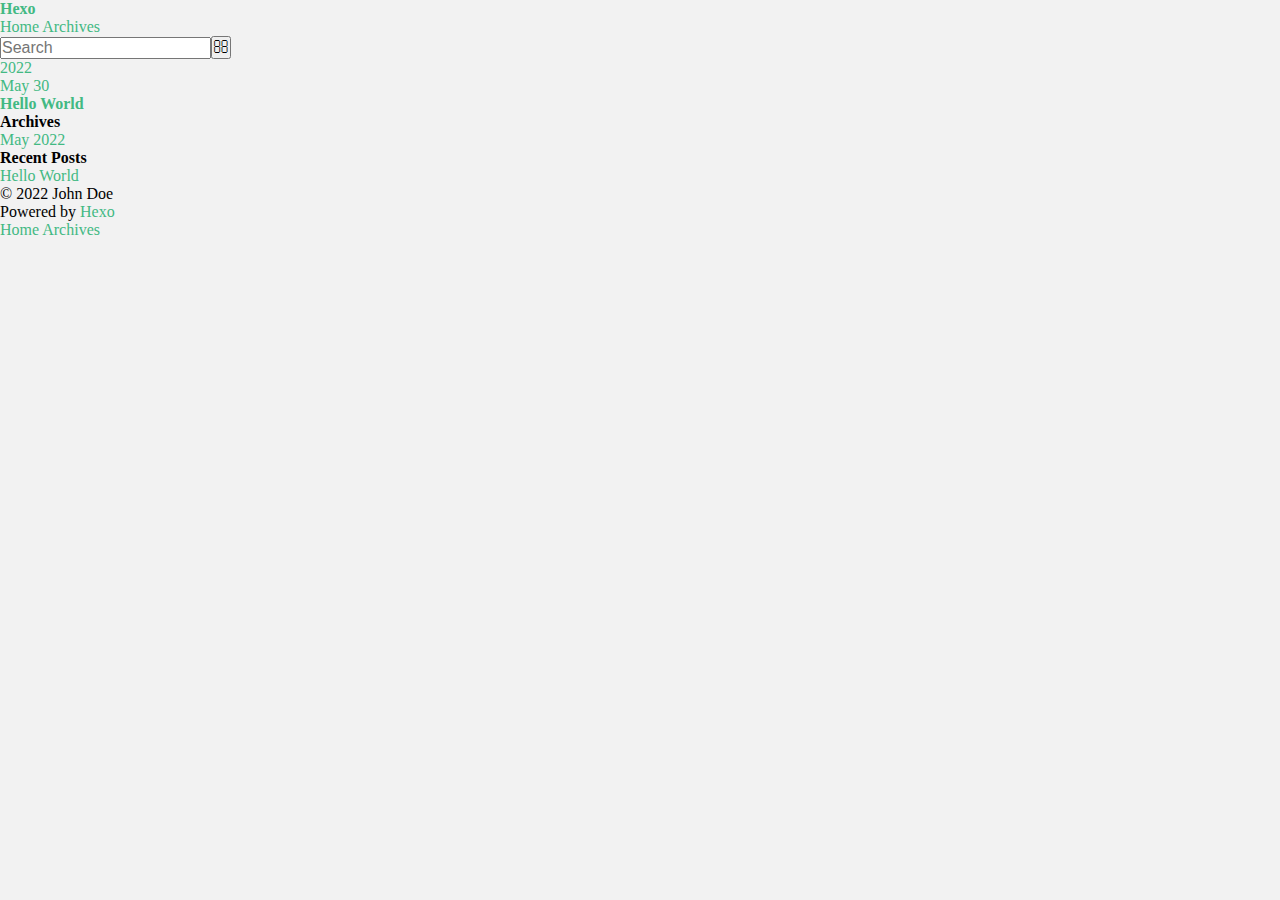
<file: archives/2022/05/index.html>
<!DOCTYPE html>
<html>
<head>
  <meta charset="utf-8">
  

  
  <title>Archives: 2022/5 | Hexo</title>
  <meta name="viewport" content="width=device-width, initial-scale=1, maximum-scale=1">
  <meta property="og:type" content="website">
<meta property="og:title" content="Hexo">
<meta property="og:url" content="http://example.com/archives/2022/05/index.html">
<meta property="og:site_name" content="Hexo">
<meta property="og:locale" content="en_US">
<meta property="article:author" content="John Doe">
<meta name="twitter:card" content="summary">
  
    <link rel="alternate" href="/atom.xml" title="Hexo" type="application/atom+xml">
  
  
    <link rel="icon" href="/favicon.png">
  
  
    <link href="//fonts.googleapis.com/css?family=Source+Code+Pro" rel="stylesheet" type="text/css">
  
  
<link rel="stylesheet" href="/css/style.css">

<meta name="generator" content="Hexo 5.4.2"></head>

<body>
  <div id="container">
    <div id="wrap">
      <header id="header">
  <div id="banner"></div>
  <div id="header-outer" class="outer">
    <div id="header-title" class="inner">
      <h1 id="logo-wrap">
        <a href="/" id="logo">Hexo</a>
      </h1>
      
    </div>
    <div id="header-inner" class="inner">
      <nav id="main-nav">
        <a id="main-nav-toggle" class="nav-icon"></a>
        
          <a class="main-nav-link" href="/">Home</a>
        
          <a class="main-nav-link" href="/archives">Archives</a>
        
      </nav>
      <nav id="sub-nav">
        
          <a id="nav-rss-link" class="nav-icon" href="/atom.xml" title="RSS Feed"></a>
        
        <a id="nav-search-btn" class="nav-icon" title="Search"></a>
      </nav>
      <div id="search-form-wrap">
        <form action="//google.com/search" method="get" accept-charset="UTF-8" class="search-form"><input type="search" name="q" class="search-form-input" placeholder="Search"><button type="submit" class="search-form-submit">&#xF002;</button><input type="hidden" name="sitesearch" value="http://example.com"></form>
      </div>
    </div>
  </div>
</header>
      <div class="outer">
        <section id="main">
  
  
    
    
      
      
      <section class="archives-wrap">
        <div class="archive-year-wrap">
          <a href="/archives/2022" class="archive-year">2022</a>
        </div>
        <div class="archives">
    
    <article class="archive-article archive-type-post">
  <div class="archive-article-inner">
    <header class="archive-article-header">
      <a href="/2022/05/30/hello-world/" class="archive-article-date">
  <time datetime="2022-05-30T10:21:47.208Z" itemprop="datePublished">May 30</time>
</a>
      
  
    <h1 itemprop="name">
      <a class="archive-article-title" href="/2022/05/30/hello-world/">Hello World</a>
    </h1>
  

    </header>
  </div>
</article>
  
  
    </div></section>
  


</section>
        
          <aside id="sidebar">
  
    

  
    

  
    
  
    
  <div class="widget-wrap">
    <h3 class="widget-title">Archives</h3>
    <div class="widget">
      <ul class="archive-list"><li class="archive-list-item"><a class="archive-list-link" href="/archives/2022/05/">May 2022</a></li></ul>
    </div>
  </div>


  
    
  <div class="widget-wrap">
    <h3 class="widget-title">Recent Posts</h3>
    <div class="widget">
      <ul>
        
          <li>
            <a href="/2022/05/30/hello-world/">Hello World</a>
          </li>
        
      </ul>
    </div>
  </div>

  
</aside>
        
      </div>
      <footer id="footer">
  
  <div class="outer">
    <div id="footer-info" class="inner">
      &copy; 2022 John Doe<br>
      Powered by <a href="http://hexo.io/" target="_blank">Hexo</a>
    </div>
  </div>
</footer>
    </div>
    <nav id="mobile-nav">
  
    <a href="/" class="mobile-nav-link">Home</a>
  
    <a href="/archives" class="mobile-nav-link">Archives</a>
  
</nav>
    

<script src="//ajax.googleapis.com/ajax/libs/jquery/2.0.3/jquery.min.js"></script>


  
<link rel="stylesheet" href="/fancybox/jquery.fancybox.css">

  
<script src="/fancybox/jquery.fancybox.pack.js"></script>




<script src="/js/script.js"></script>




  </div>
</body>
</html>
</file>
<file: css/style.css>
body,
h1,
h2,
h3,
h4,
h5,
h6,
hr,
p,
blockquote,
dl,
dt,
dd,
ul,
ol,
li,
pre,
form,
fieldset,
legend,
button,
input,
textarea,
th,
td {
  margin: 0;
  padding: 0;
}
body,
button,
input,
select,
textarea {
  font: 12px/1.5tahoma, arial, 5 b8b 4 f53;
}
h1,
h2,
h3,
h4,
h5,
h6 {
  font-size: 100%;
}
address,
cite,
dfn,
em,
var {
  font-style: normal;
}
code,
kbd,
pre,
samp {
  font-family: couriernew, courier, monospace;
}
small {
  font-size: 12px;
}
a {
  text-decoration: none;
}
a:hover {
  text-decoration: none;
}
*,
a:active,
a:hover {
  outline: 0;
}
sup {
  vertical-align: text-top;
}
sub {
  vertical-align: text-bottom;
}
legend {
  color: #000;
}
fieldset,
img {
  border: 0;
}
button,
input,
select,
textarea {
  font-size: 100%;
}
table {
  border-collapse: collapse;
  border-spacing: 0;
}
html,
*[cursor-default] {
  background-color: #f2f2f2;
  font-size: 16px;
  cursor: url("https://zhutix.com/wp-content/themes/b2/x1.cur"), auto;
}
a:hover,
.swiper-pagination-bullet,
.danmuBtn,
*[pointer] {
  cursor: url("https://zhutix.com/wp-content/themes/b2/x2.cur"), pointer !important;
}
p,
input,
pre code,
textarea,
*[text] {
  cursor: url(""), text;
}
.fancybox-container .fancybox-stage {
  cursor: url(""), zoom-out !important;
}
.fancybox a,
.fancybox-can-zoomIn .fancybox-content {
  cursor: url(""), zoom-in !important;
}
.main {
  min-height: calc(100vh - 130px);
  box-sizing: border-box;
}
.bg-color {
  background-color: #42b983;
}
.top-btn-color {
  background-color: #42b983;
}
.color-primary {
  color: #42b983 !important;
}
a {
  color: #42b983;
  text-decoration: none;
}
[v-cloak] {
  display: none;
}
.container {
  max-width: 960px;
  margin: 0 auto;
}
::-webkit-scrollbar-thumb {
  background-color: #42b983;
  border-radius: 3em;
}
::-webkit-scrollbar {
  width: 6px;
  height: 6px;
}
pre::-webkit-scrollbar-thumb,
.toc-aside .toc-content::-webkit-scrollbar-thumb {
  background: transparent;
}
pre:hover::-webkit-scrollbar-thumb,
.toc-aside .toc-content:hover::-webkit-scrollbar-thumb {
  background-color: #ccc;
}
pre:hover::-webkit-scrollbar-thumb:hover,
.toc-aside .toc-content:hover::-webkit-scrollbar-thumb:hover {
  background-color: #42b983;
}
@media (max-width: 551px) {
  html {
    font-size: 14px;
  }
}
::-moz-selection {
  background: rgba(66,185,133,0.8);
  color: #fff;
}
::selection {
  background: rgba(66,185,133,0.8);
  color: #fff;
}
.bg-floor {
  background: url("https://pic1.zhimg.com/80/v2-b4b71405d08bc1952025ba1bd5db54f3_1440w.jpg?source=1940ef5c");
  background-size: cover;
  transition: all 0.3s;
}
#l_main {
  width: 70%;
  margin: 0 auto;
  margin-bottom: 20px;
  display: flex;
  box-sizing: border-box;
  flex-direction: row-reverse;
  justify-content: space-between;
}
#l_main .l_content {
  flex: 1;
  margin-left: 15px;
  display: flex;
  flex-direction: column;
  overflow: hidden;
  padding: 20px 0;
  box-sizing: border-box;
}
#l_main .l_content header {
  border-top-left-radius: 10px;
  border-top-right-radius: 10px;
  padding: calc(16px - 2px);
  font-weight: bold;
  font-size: 0.875rem;
  padding-bottom: 0;
}
#l_main .l_content header,
#l_main .l_content header a {
  color: #4c4948;
  transition: all 0.3s;
}
#l_main .l_content header >a:hover {
  color: #42b983 !important;
}
#l_main .l_content header span.name {
  margin-left: 8px;
}
#l_main .l_content .widget {
  margin-bottom: 8px;
  background: #fff;
  border-radius: 10px;
  box-shadow: 0 1px 20px -6px rgba(0,0,0,0.5);
}
#l_main .l_content .widget .content {
  padding: 8px 16px;
}
@media screen and (max-width: 1200px) {
  #l_main {
    width: 80%;
  }
}
@media screen and (max-width: 992px) {
  #l_main {
    width: 95%;
  }
}
@media screen and (max-width: 992px) {
  #l_main {
    width: 95%;
    flex-direction: column;
  }
  #l_main .l_content {
    width: 100%;
    margin: 0 auto;
  }
}
#l_side {
  width: 240px;
  margin: 20px 0;
  border-radius: 10px;
  box-sizing: border-box;
  display: flex;
  flex-direction: column;
  align-items: stretch;
  box-sizing: border-box;
}
#l_side .layout_sticky {
  position: sticky;
  top: 70px;
  display: flex;
  flex-direction: column;
  order: 10000000;
}
#l_side header {
  border-top-left-radius: 10px;
  border-top-right-radius: 10px;
  padding: calc(16px - 2px);
  font-weight: bold;
  font-size: 0.875rem;
  padding-bottom: 0;
}
#l_side header,
#l_side header a {
  color: #4c4948;
  transition: all 0.3s;
}
#l_side header >a:hover {
  color: #42b983 !important;
}
#l_side header span.name {
  margin-left: 8px;
}
#l_side .widget {
  margin-bottom: 16px;
  background: #fff;
  border-radius: 10px;
  box-shadow: 0 1px 20px -6px rgba(0,0,0,0.5);
}
#l_side .widget .content {
  padding: 8px 16px;
}
#l_side .side_blogger {
  order: ;
}
#l_side .side_blogger .content {
  padding: 0;
  display: flex;
  flex-direction: column;
  align-items: stretch;
  border-radius: 10px;
  background: #fff;
}
#l_side .side_blogger .content >.avatar {
  align-self: center;
  overflow: hidden;
  position: relative;
  border-top-left-radius: 8px;
  border-top-right-radius: 8px;
  line-height: 0;
}
#l_side .side_blogger .content >.avatar img {
  width: 100%;
}
#l_side .side_blogger .content >.avatar.circle {
  border-radius: 100%;
  width: 128px;
  height: 128px;
  margin-top: 16px;
  margin-bottom: 1em;
}
#l_side .side_blogger .content >.avatar.circle img {
  display: block;
  position: absolute;
  top: 50%;
  left: 50%;
  transform: translate(-50%, -50%);
}
@media screen and (max-width: 992px) {
  #l_side .side_blogger .content >.avatar {
    width: 80px;
    height: 80px;
    border-radius: 100%;
    border: 2px solid #fff;
    margin-top: 16px;
  }
  #l_side .side_blogger .content >.avatar img {
    display: block;
    top: 50%;
    left: 50%;
    transform: translate(-50%, -50%);
    position: absolute;
  }
}
#l_side .side_blogger .content .text {
  line-height: 1.6;
  font-family: Long Cang, cursive;
}
#l_side .side_blogger .content .text :first-child {
  margin-top: 16px;
}
#l_side .side_blogger .content h2 {
  text-align: center;
  font-weight: bold;
  margin: 8px;
  font-size: 1.5rem;
}
@media screen and (max-width: 992px) {
  #l_side .side_blogger .content h2 {
    margin: 8px;
  }
}
#l_side .side_blogger .content p {
  text-align: center;
  font-weight: bold;
  margin: 8px 8px 0 8px;
  empty-cells: hide;
}
#l_side .side_blogger .content .social-wrapper {
  display: flex;
  justify-content: space-between;
  flex-wrap: wrap;
  margin: 4px;
}
#l_side .side_blogger .content .social-wrapper a {
  color: #000;
  padding: 0;
}
#l_side .side_blogger .content .social-wrapper a:hover {
  color: #42b983;
}
#l_side .side_blogger .content .social-wrapper a.social {
  display: flex;
  justify-content: center;
  align-items: center;
  width: 32px;
  height: 32px;
  margin: 4px;
  border-radius: 100px;
}
#l_side .side_blogger .content .social-wrapper a.social:hover {
  background: #d9f1e6;
  color: #42b983;
}
#l_side .side_category {
  min-height: auto;
  order: ;
  background: #fff;
}
#l_side .side_category .content {
  padding: 8px 0;
  min-height: none;
}
#l_side .side_category .content p {
  margin-top: 1em;
  margin-bottom: 1em;
}
#l_side .side_category .content p:first-child {
  margin-top: 0.5em;
}
#l_side .side_category .content ul>li a {
  color: #000;
  padding: 0 16px;
  padding-left: 12px;
  line-height: 2;
  display: flex;
  justify-content: space-between;
  align-content: center;
  border-left: 2px solid transparent;
  transition: all 0.3s;
}
#l_side .side_category .content ul.entry,
#l_side .side_category .content ul.popular-posts {
  list-style: none;
}
#l_side .side_category .content ul.entry a,
#l_side .side_category .content ul.popular-posts a {
  color: #000;
}
#l_side .side_category .content ul.entry a .name,
#l_side .side_category .content ul.popular-posts a .name {
  flex: auto;
}
#l_side .side_category .content ul.entry a .badge,
#l_side .side_category .content ul.popular-posts a .badge {
  flex: none;
  font-weight: normal;
  font-size: 0.875rem;
  color: rgba(66,185,131,0.7);
}
#l_side .side_category .content ul.entry a.active,
#l_side .side_category .content ul.popular-posts a.active {
  border-left: 2px solid #42b983;
  color: #42b983;
  background: rgba(66,185,131,0.7);
}
#l_side .side_category .content ul.entry a.active .badge,
#l_side .side_category .content ul.popular-posts a.active .badge {
  color: rgba(66,185,131,0.9);
}
#l_side .side_category .content ul.entry a.child,
#l_side .side_category .content ul.popular-posts a.child {
  padding-left: 32px;
}
#l_side .side_category .content ul.entry a:hover,
#l_side .side_category .content ul.popular-posts a:hover {
  border-left: 2px solid #42b983;
  color: #42b983;
  background: #d9f1e6;
}
#l_side .side_tagcloud {
  background: #fff;
  order: ;
}
#l_side .side_tagcloud .content {
  text-align: justify;
  padding: 8px 16px;
}
#l_side .side_tagcloud .content a {
  display: inline-block;
  transition: all 0.3s;
  line-height: 1.2em;
  margin: 4px 0;
  border-bottom: 1px solid transparent;
}
#l_side .side_tagcloud .content a:hover {
  color: #42b983 !important;
  border-bottom: 1px solid #42b983;
}
#l_side .side_recent_post {
  order: ;
  background: #fff;
}
#l_side .side_recent_post .aside-list .aside-list-item {
  padding: 0.5rem 0;
  list-style: none;
  display: flex;
  align-items: center;
}
#l_side .side_recent_post .aside-list .aside-list-item .post-img-box {
  width: 4.2em;
  height: 4.2em;
  overflow: hidden;
}
#l_side .side_recent_post .aside-list .aside-list-item .post-img {
  display: block;
  width: 100%;
  height: 100%;
  transition: all 0.6s;
}
#l_side .side_recent_post .aside-list .aside-list-item .post-img:hover {
  transform: scale(1.4);
}
#l_side .side_recent_post .aside-list .aside-list-item .post-date-title {
  margin-left: 10px;
  flex: 1;
}
#l_side .side_recent_post .aside-list .aside-list-item .post-date {
  display: inline-block;
  border-radius: 5px;
}
#l_side .side_recent_post .aside-list .aside-list-item .post-title {
  color: #555;
  transition: all 0.3s;
  text-overflow: -o-ellipsis-lastline;
  overflow: hidden;
  text-overflow: ellipsis;
  display: -webkit-box;
  -webkit-line-clamp: 2;
  line-clamp: 2;
  -webkit-box-orient: vertical;
  line-height: 1.5;
}
#l_side .side_recent_post .aside-list .aside-list-item .post-title:hover {
  color: #42b983;
}
#l_side .side_archives {
  order: ;
  background: #fff;
}
#l_side .side_archives .card-archive-list {
  list-style: none;
  line-height: 2;
  box-sizing: border-box;
  overflow: hidden;
}
#l_side .side_archives .card-archive-list .card-archive-list-link {
  transition: all 0.3s;
  display: inline-block;
  padding: 0.15rem 0.5rem;
  width: 100%;
  color: #4c4948;
  -webkit-transition: all 0.4s;
  -moz-transition: all 0.4s;
  -o-transition: all 0.4s;
  -ms-transition: all 0.4s;
  transition: all 0.4s;
  box-sizing: border-box;
}
#l_side .side_archives .card-archive-list .card-archive-list-link:hover {
  padding: 0.15rem 0.85rem;
  background-color: #d9f1e6;
}
#l_side .side_archives .card-archive-list .card-archive-list-link span {
  display: inline-block;
}
#l_side .side_archives .card-archive-list .card-archive-list-link .card-archive-list-date {
  width: 80%;
}
#l_side .side_archives .card-archive-list .card-archive-list-link .card-archive-list-count {
  width: 20%;
  text-align: right;
}
#l_side .side_webinfo {
  order: ;
  background: #fff;
}
#l_side .side_webinfo .webinfo-item {
  display: block;
  padding: 10px 0 0;
  display: flex;
  justify-content: space-between;
}
@media screen and (max-width: 992px) {
  #l_side {
    width: 100%;
  }
}
.fade-enter-active,
.fade-leave-active {
  transition: opacity 0.8s;
}
.fade-enter,
.fade-leave-to {
  opacity: 0;
}
.bounce-enter-active {
  animation: bounce-in 0.5s;
}
.bounce-leave-active {
  animation: bounce-in 0.5s reverse;
}
.translate-fade-enter-active,
.translate-fade-leave-active {
  transition: all 1s;
}
.translate-fade-enter,
.translate-fade-leave-active {
  opacity: 0;
}
.translate-fade-enter {
  transform: translateX(31px);
}
.translate-fade-leave-active {
  transform: translateX(-31px);
}
.scale-enter-active,
.scale-leave-active {
  transition: all 2s;
}
.scale-enter,
.scale-leave-active {
  opacity: 0;
}
.scale-enter {
  transform: scale(1.5);
}
.scale-leave-active {
  transform: scale(1);
}
@-moz-keyframes bounce-in {
  0% {
    transform: scale(0);
  }
  50% {
    transform: scale(1.2);
  }
  100% {
    transform: scale(1);
  }
}
@-webkit-keyframes bounce-in {
  0% {
    transform: scale(0);
  }
  50% {
    transform: scale(1.2);
  }
  100% {
    transform: scale(1);
  }
}
@-o-keyframes bounce-in {
  0% {
    transform: scale(0);
  }
  50% {
    transform: scale(1.2);
  }
  100% {
    transform: scale(1);
  }
}
@keyframes bounce-in {
  0% {
    transform: scale(0);
  }
  50% {
    transform: scale(1.2);
  }
  100% {
    transform: scale(1);
  }
}
.header-bg-color,
.no-img-top,
.no-swiper {
  background: #42b983;
  transition: all 0.3s;
}
.header {
  position: relative;
  display: flex;
  align-items: baseline;
  justify-content: space-between;
  align-items: center;
  height: 60px;
  box-sizing: border-box;
  z-index: 2;
}
.header .header-content {
  width: calc(70% + 260px);
  height: 100%;
  margin: 0 auto;
  box-sizing: border-box;
  padding: 0 20px;
  display: flex;
  justify-content: space-between;
  align-items: center;
}
.header .header-content .navbar {
  height: 100%;
  display: flex;
}
.header .header-content .navbar .menu {
  height: 100%;
  margin: 0;
  padding: 0;
  display: flex;
}
.header .header-content .navbar .menu .menu-item {
  display: flex;
  justify-content: center;
  list-style: none;
  height: 100%;
  line-height: 60px;
  padding: 0 10px;
  transition: background-color 0.3s;
}
.header .header-content .navbar .menu .menu-item a {
  color: #fff;
  display: block;
  overflow: hidden;
  text-align: center;
  width: 100%;
  height: 100%;
  font-size: 1em;
  word-break: break-all;
}
.header .header-content .navbar .menu .menu-item a i {
  transform: scale(0.8);
}
.header .header-content .navbar .menu .menu-item a .arrow {
  transform: scale(0.8);
  margin-left: -3px;
  transition: all 0.3s;
}
.header .header-content .navbar .menu .menu-item:after {
  content: "";
  width: 0;
  height: 3px;
  background: #ff4500;
  position: absolute;
  bottom: 0;
  left: 0;
  transition: all 0.5s ease 0s;
}
.header .header-content .navbar .menu .menu-item:hover {
  background-color: rgba(0,0,0,0.2);
}
.header .header-content .navbar .menu .menu-item:hover:after {
  width: 100%;
}
.header .header-content .navbar .menu .menu-item:hover .arrow {
  transform: scale(0.8) rotate(180deg);
}
.header .header-content .navbar .menu .menu-item:hover .sub-menu {
  padding-top: 5px;
  height: auto;
  transform: translateY(0);
  opacity: 1;
}
.header .header-content .navbar .menu .menu-item:hover .sub-menu a:hover {
  transition: background-color 0.3s;
  background-color: rgba(0,0,0,0.2);
  text-decoration: underline;
}
.header .header-content .navbar .menu .menu-item .sub-menu {
  position: absolute;
  top: 100%;
  left: calc((140px - 100%) / -2);
  border-radius: 10px;
  height: 0;
  transition: all 0.3s;
  overflow: hidden;
  transform: translateY(30px);
  transition: all 0.3s;
  opacity: 0;
}
.header .header-content .navbar .menu .menu-item .sub-menu li {
  background: #42b983;
  width: 140px;
  text-align: center;
  line-height: 45px;
}
.header .header-content .navbar .menu .menu-item .sub-menu li:first-child {
  overflow: hidden;
  border-top-left-radius: 10px;
  border-top-right-radius: 10px;
}
.header .blog-title {
  display: flex;
  justify-content: center;
  align-items: center;
  height: 60px;
  white-space: nowrap;
  margin-left: 20px;
}
.header .blog-title .avatar {
  border-radius: 50%;
  overflow: hidden;
  width: 35px;
  height: 35px;
}
.header .blog-title img {
  width: 100%;
  height: 100%;
}
.header .blog-title a {
  color: #fff;
  margin-left: 5px;
  display: inline-block;
  font-size: 1.6em;
  font-family: "Comic Sans MS", cursive, LiSu, sans-serif;
  text-decoration: none;
}
.header #he-plugin-simple {
  width: 100px;
  margin-right: 60px !important;
}
.header #he-plugin-simple .s-sticker-tmp,
.header #he-plugin-simple .s-sticker-city {
  color: #fff !important;
}
@-moz-keyframes headerNoOpacity {
  0% {
    transform: translateY(-50px);
  }
  100% {
    transform: translateY(0);
  }
}
@-webkit-keyframes headerNoOpacity {
  0% {
    transform: translateY(-50px);
  }
  100% {
    transform: translateY(0);
  }
}
@-o-keyframes headerNoOpacity {
  0% {
    transform: translateY(-50px);
  }
  100% {
    transform: translateY(0);
  }
}
@keyframes headerNoOpacity {
  0% {
    transform: translateY(-50px);
  }
  100% {
    transform: translateY(0);
  }
}
@media (min-width: 992px) {
  .bars {
    display: none;
  }
}
@media (max-width: 992px) {
  .header .header-content {
    width: 100% !important;
  }
  .menu {
    display: none !important;
  }
  .bars {
    display: block;
  }
  .header {
    padding: 0 20px;
  }
  .github-corner {
    display: none;
  }
  .header #he-plugin-simple {
    margin-right: 0;
  }
}
@media (max-width: 551px) {
  .header #he-plugin-simple {
    display: none;
  }
  .header .blog-title {
    margin-left: 0;
  }
  .header .blog-title .avatar {
    width: 25px;
    height: 25px;
  }
}
#l_main .posts {
  width: 100%;
}
.posts {
  width: 60%;
  margin: 0 auto;
  margin-bottom: 20px;
}
.posts h3 {
  color: #273849;
  border-bottom: 1px solid #273849;
}
.posts .post {
  box-shadow: 0 1px 20px -6px rgba(0,0,0,0.5);
  width: 100%;
  height: 300px;
  display: flex;
  margin-top: 30px;
  background: #fff;
  border-radius: 10px;
  overflow: hidden;
}
.posts .post .post-main {
  flex: 1;
  padding: 20px 40px;
  box-sizing: border-box;
  overflow: hidden;
  display: flex;
  flex-direction: column;
}
.posts .post .post-img {
  flex: 1;
  height: 100%;
  overflow: hidden;
}
.posts .post .post-img a {
  display: block;
  width: 100%;
  height: 100%;
  transition: all 0.5s;
}
.posts .post .post-img a:hover {
  transform: scale(1.2);
}
.posts .post .post-img a img {
  width: 100%;
  height: 100%;
  object-fit: cover;
}
.posts .post-info {
  flex: 1;
}
.posts .post-title {
  font-size: 1.4em;
  margin-top: 10px;
}
.posts .post-title .post-title-link {
  color: #273849;
  text-decoration: none;
  font-weight: 700;
  transition: all 0.3s;
}
.posts .post-title .post-title-link:hover {
  color: #42b983 !important;
}
.posts .post-meta {
  overflow: hidden;
  margin-top: 10px;
}
.posts .post-img-mobile {
  display: none;
  overflow: hidden;
  height: 210px;
  margin: 10px 0;
  border-radius: 10px;
}
.posts .post-img-mobile a {
  display: block;
  width: 100%;
  height: 100%;
  transition: all 0.5s;
}
.posts .post-img-mobile a:hover {
  transform: scale(1.2);
}
.posts .post-img-mobile a img {
  width: 100%;
  height: 100%;
  object-fit: cover;
}
.posts .post-more {
  line-height: 30px;
}
.posts .post-more a {
  color: #273849;
}
.posts .post-more i {
  font-size: 1.8rem;
  cursor: pointer;
  transition: all 0.3s;
}
.posts .post-more i:hover {
  color: #42b983;
}
.posts .post-content {
  color: rgba(0,0,0,0.66);
  margin-top: 10px;
  min-height: 85px;
  max-height: 105px;
  line-height: 27px;
  display: -webkit-box;
  -webkit-box-orient: vertical;
  -webkit-line-clamp: 4;
  overflow: hidden;
}
.posts .post-content a {
  text-decoration: none;
}
.posts .post-time {
  color: #888;
  font-size: 14px;
}
@media (max-width: 992px) {
  .posts {
    width: 100%;
  }
  .posts .post {
    margin-top: 10px;
    flex-direction: column !important;
    height: auto;
  }
  .posts .post .post-main {
    flex: none;
    padding: 20px;
  }
  .posts .post .post-img-mobile {
    display: block;
    height: 350px;
  }
  .posts .post .post-img {
    flex: none;
    height: 210px;
    margin: 10px 0;
    border-radius: 10px;
    display: none;
  }
  .posts .post-more {
    display: none;
  }
}
@media (max-width: 551px) {
  .posts .post .post-img-mobile {
    height: 210px;
  }
}
.post-detail-header {
  width: 100%;
  overflow: hidden;
  height: 400px;
  height: 450px;
  position: relative;
  background-color: #42b983;
  background-size: cover;
  background-position: center center;
  color: #fff;
  font-weight: normal;
  font-family: '楷体';
}
.post-detail-header .post-detail-header-mask {
  position: absolute;
  left: 0;
  top: 0;
  width: 100%;
  height: 100%;
  background-color: #000;
  opacity: 0.4;
  z-index: 1;
  transition: all 0.2s;
}
.post-detail-header .title-box {
  display: block;
  z-index: 2;
}
.post-detail-header .title {
  font-size: 2rem;
  line-height: 1.5;
  width: 100%;
}
.post-detail-header .typed-cursor {
  font-size: 2rem;
  color: #fff;
}
.post-detail-header .post-detail-header_info-box {
  text-align: center;
  position: absolute;
  bottom: 50%;
  left: 50%;
  width: 85%;
  transform: translate(-50%, 50%);
  z-index: 2;
}
.post-detail-header .post-detail-header_info-box .post-detail-header_categories a {
  color: #fff;
}
.post-detail-header .post-detail-header_info-box .post-detail-header_categories a:hover {
  text-decoration: underline;
  color: #42b983;
}
.post-detail-header .post-detail-header_wordcount {
  z-index: 2;
  margin-top: 10px;
  flex-wrap: wrap;
}
@-moz-keyframes header-effect {
  0% {
    opacity: 0;
    transform: translateY(-50px);
  }
  100% {
    opacity: 1;
    transform: translateY(0);
  }
}
@-webkit-keyframes header-effect {
  0% {
    opacity: 0;
    transform: translateY(-50px);
  }
  100% {
    opacity: 1;
    transform: translateY(0);
  }
}
@-o-keyframes header-effect {
  0% {
    opacity: 0;
    transform: translateY(-50px);
  }
  100% {
    opacity: 1;
    transform: translateY(0);
  }
}
@keyframes header-effect {
  0% {
    opacity: 0;
    transform: translateY(-50px);
  }
  100% {
    opacity: 1;
    transform: translateY(0);
  }
}
@media (max-width: 551px) {
  .post-detail-header {
    height: 360px;
    text-align: left;
    line-height: 2;
  }
  .post-detail-header .title {
    font-size: 2rem;
  }
  .post-detail-header .post-detail-header_info-box {
    left: 0;
    bottom: 2rem;
    width: 100%;
    transform: none;
    text-align: left;
    padding: 0 1.1rem;
    box-sizing: border-box;
  }
  .post-detail-header .post-detail-header_wordcount,
  .post-detail-header .post-detail-header_categories {
    display: inline !important;
  }
}
.row {
  display: flex;
  box-sizing: border-box;
}
.justify-position {
  justify-content: space-between;
}
.main-content {
  width: 65%;
  margin-right: 10px;
  margin-left: calc(35% - 355px);
  margin-top: 10px;
  transition: width 0.3s;
}
#waifu #live2d {
  margin-left: -50px;
}
.toc-aside {
  color: #273849;
  width: 300px;
  padding: 0 10px;
  background-color: rgba(255,255,255,0.8);
}
@media screen and (max-width: 992px) {
  .toc-aside {
    position: fixed;
    right: -100%;
    bottom: 50px;
    z-index: 100;
    max-height: calc(100% - 80px);
    width: 300px;
    background-color: #fff;
    opacity: 0;
    -webkit-transform-origin: right bottom;
    -moz-transform-origin: right bottom;
    -o-transform-origin: right bottom;
    -ms-transform-origin: right bottom;
    transform-origin: right bottom;
    margin-top: 1rem;
    padding: 1.5rem 1.2rem;
    padding-top: 0;
    box-sizing: border-box;
  }
}
.toc-aside .toc-content {
  max-height: calc(100vh - 150px);
  overflow: auto;
  display: inline-block;
  width: 100%;
  box-sizing: border-box;
}
@media screen and (max-width: 551px) {
  .toc-aside .toc-content {
    max-height: calc(100vh - 170px);
  }
}
.toc-aside .toc-content .toc-list {
  padding-left: 35px;
}
.toc-aside .toc-content .is-collapsible {
  padding-left: 15px;
}
.toc-aside .toc-content .toc-list li {
  list-style: decimal;
}
.toc-aside .toc-content .toc-list-item a {
  transition: color 0.3s;
}
.toc-aside .toc-content .toc-list-item a:hover {
  color: #42b983;
}
.toc-aside .toc-aside-title {
  font-size: 1.5rem;
  font-weight: bold;
  line-height: 1.5rem;
  margin: 25px 0 15px 0;
  position: relative;
}
.toc-aside .toc-aside-title .toc-open-close {
  position: absolute;
  top: 150px;
  left: -25px;
  width: 25px;
  height: 60px;
  font-size: 12px;
  background-color: #fa0;
  color: #fff;
  text-align: center;
  writing-mode: vertical-rl;
  border-radius: 5px;
  cursor: url("../../medias/cursor/Horizontal.cur"), text;
}
@media screen and (max-width: 992px) {
  .toc-aside .toc-aside-title .toc-open-close {
    display: none;
  }
}
.toc-aside .toc-aside-title i {
  margin-right: 10px;
}
#toc-mobile-btn {
  display: none;
}
@media screen and (max-width: 992px) {
  #toc-mobile-btn {
    display: block;
    position: fixed;
    width: 50px;
    height: 50px;
    line-height: 50px;
    bottom: 140px;
    right: 17px;
    text-align: center;
    z-index: 999;
    background-color: #42b983;
    color: #fff;
    border-radius: 50%;
    box-shadow: -2px 2px 2px 2px rgba(255,255,255,0.5);
  }
}
@media screen and (max-width: 551px) {
  #toc-mobile-btn {
    width: 30px;
    height: 30px;
    line-height: 30px;
    bottom: 100px;
    right: 0;
  }
}
.post-detail {
  padding: 20px 40px;
  color: #273849;
  -webkit-font-smoothing: antialiased;
  line-height: 1.6rem;
  letter-spacing: 0;
  margin: 0;
  overflow-x: hidden;
  background-color: #fff;
  border-radius: 10px;
  box-shadow: 0 0 5px #ccc;
  font-family: -apple-system, BlinkMacSystemFont, PingFang SC, Segoe UI, Microsoft YaHei, Hiragino Sans GB, Helvetica Neue, Helvetica, Arial, sans-serif;
  position: relative;
/* 代码块复制按钮 */
/* 代码块复制按钮 */
}
.post-detail .post-title {
  text-align: center;
  font-size: 1.6em;
  color: #273849;
  font-weight: 700;
  margin: 10px 0 30px 0;
}
.post-detail .post-tags-categories {
  display: flex;
  justify-content: flex-end;
  margin: 10px 0;
}
.post-detail .post-tags-categories .tags,
.post-detail .post-tags-categories .category {
  margin-right: 10px;
}
.post-detail .post-tags-categories .tags a {
  display: inline-block;
  border: 1px solid #42b983;
  color: #42b983 !important;
  padding: 2px 20px;
  border-radius: 20px;
  margin-top: 10px;
}
.post-detail .post-tags-categories .tags a:hover {
  color: #fff !important;
  background-color: #42b983;
}
.post-detail .post-content {
  margin-top: 20px;
}
.post-detail .post-content .headerlink {
  position: relative;
}
.post-detail .post-content h1:hover .headerlink::before,
.post-detail .post-content h2:hover .headerlink::before,
.post-detail .post-content h3:hover .headerlink::before,
.post-detail .post-content h4:hover .headerlink::before,
.post-detail .post-content h5:hover .headerlink::before,
.post-detail .post-content h6:hover .headerlink::before {
  opacity: 1;
}
.post-detail .post-content .headerlink::before {
  content: '#';
  position: absolute;
  left: -15px;
  top: 50%;
  transform: translateY(-50%);
  opacity: 0;
  transition: all 0.3s;
  color: #42b983;
}
.post-detail img {
  max-width: 100%;
  margin: 0 50%;
  transform: translateX(-50%);
}
.post-detail .gallery img,
.post-detail .btns img,
.post-detail .site-card img {
  margin: 0;
  transform: translateX(0);
}
.post-detail blockquote {
  border-left: 5px solid #42b983;
  padding: 1rem 0.8rem 0.2rem 0.8rem;
  background-color: rgba(66,185,131,0.1);
  margin: 0;
  word-break: break-all;
}
.post-detail code:not([class *='language'] ) {
  padding: 1px 5px;
  top: 13px !important;
  font-family: Inconsolata, Monaco, Consolas, 'Courier New', Courier, monospace;
  font-size: 0.91rem;
  color: #d63200;
  background-color: #f8f8f8;
  border-radius: 2px;
}
.post-detail .codeBox {
/* 方便copy代码按钮（btn-copy）的定位 */
  position: relative;
}
.post-detail .codeBox .btn-copy {
  display: inline-block;
  cursor: pointer;
  background-color: #42b983;
  border: 1px solid #42b983;
  -webkit-user-select: none;
  -moz-user-select: none;
  -ms-user-select: none;
  user-select: none;
  -webkit-appearance: none;
  font-size: 13px;
  font-weight: 700;
  line-height: 20px;
  color: #fff;
  -webkit-transition: opacity 0.3s ease-in-out;
  -o-transition: opacity 0.3s ease-in-out;
  transition: opacity 0.3s ease-in-out;
  padding: 2px 6px;
  position: absolute;
  right: 5px;
  top: 5px;
  opacity: 0;
}
.post-detail .codeBox .btn-copy span {
  margin-left: 5px;
}
.post-detail .codeBox:hover .btn-copy {
  opacity: 1;
}
.post-detail .codeBox:hover .btn-copy:hover {
  background-color: $color-button20%0.5deg;
}
.post-detail :root {
  --side-bar-bg-color: #fff;
  --control-text-color: #777;
  --font-sans-serif: 'Ubuntu', 'Source Sans Pro', sans-serif !important;
  --font-monospace: 'Fira Code', 'Roboto Mono', monospace !important;
}
.post-detail a:not(.toc-link) {
  color: #42b983;
  font-weight: 600;
  padding: 0 2px;
  text-decoration: none;
}
.post-detail h1,
.post-detail h2,
.post-detail h3,
.post-detail h4,
.post-detail h5,
.post-detail h6 {
  margin-top: 1rem;
  margin-bottom: 1rem;
  font-weight: bold;
  line-height: 1.4;
  cursor: url(""), text;
  color: #273849;
}
.post-detail h1:focus,
.post-detail h2:focus,
.post-detail h3:focus,
.post-detail h4:focus,
.post-detail h5:focus,
.post-detail h6:focus {
  outline: none;
}
.post-detail h1:hover a.anchor,
.post-detail h2:hover a.anchor,
.post-detail h3:hover a.anchor,
.post-detail h4:hover a.anchor,
.post-detail h5:hover a.anchor,
.post-detail h6:hover a.anchor {
  text-decoration: none;
}
.post-detail h1 tt,
.post-detail h1 code {
  font-size: inherit !important;
}
.post-detail h2 tt,
.post-detail h2 code {
  font-size: inherit !important;
}
.post-detail h3 tt,
.post-detail h3 code {
  font-size: inherit !important;
}
.post-detail h4 tt,
.post-detail h4 code {
  font-size: inherit !important;
}
.post-detail h5 tt,
.post-detail h5 code {
  font-size: inherit !important;
}
.post-detail h6 tt,
.post-detail h6 code {
  font-size: inherit !important;
}
.post-detail h2 a,
.post-detail h3 a {
  color: #273849;
}
.post-detail h1 {
  padding-bottom: 0.4rem;
  font-size: 2.2rem;
  line-height: 1.3;
}
.post-detail h2 {
  font-size: 1.75rem;
  line-height: 1.225;
  margin: 35px 0 15px;
  padding-bottom: 0.5em;
  border-bottom: 1px solid #ddd;
}
.post-detail h3 {
  font-size: 1.4rem;
  line-height: 1.43;
  margin: 20px 0 7px;
}
.post-detail h4 {
  font-size: 1.2rem;
}
.post-detail h5 {
  font-size: 1rem;
}
.post-detail h6 {
  font-size: 1rem;
  color: #777;
}
.post-detail p {
  color: #273849;
}
.post-detail p,
.post-detail blockquote,
.post-detail ul,
.post-detail ol,
.post-detail dl,
.post-detail table {
  margin: 0.8em 0;
}
.post-detail li > ol,
.post-detail li > ul {
  margin: 0 0;
}
.post-detail hr {
  height: 2px;
  padding: 0;
  margin: 16px 0;
  background-color: #e7e7e7;
  border: 0 none;
  overflow: hidden;
  box-sizing: content-box;
}
.post-detail a:first-child h1,
.post-detail a:first-child h2,
.post-detail a:first-child h3,
.post-detail a:first-child h4,
.post-detail a:first-child h5,
.post-detail a:first-child h6 {
  margin-top: 0;
  padding-top: 0;
}
.post-detail h1 p,
.post-detail h2 p,
.post-detail h3 p,
.post-detail h4 p,
.post-detail h5 p,
.post-detail h6 p {
  margin-top: 0;
}
.post-detail li p.first {
  display: inline-block;
}
.post-detail ul,
.post-detail ol {
  padding-left: 30px;
}
.post-detail ul:last-child,
.post-detail ol:last-child {
  margin-bottom: 0;
}
.post-detail blockquote {
  padding: 12px 24px 12px 30px;
  border-left-width: 4px;
  border-left-style: solid;
  border-radius: 4px;
  margin: 1rem 0;
  background-color: rgba(66,185,131,0.1);
  border-color: #42b983;
  position: relative;
}
.post-detail blockquote::before {
  content: '\f129';
  background-color: #42b983;
  position: absolute;
  top: 14px;
  left: -12px;
  color: #fff;
  width: 20px;
  height: 20px;
  border-radius: 100%;
  text-align: center;
  line-height: 20px;
  font-weight: bold;
  font-family: 'Font Awesome 6 Free';
  font-weight: 600;
  font-size: 14px;
}
.post-detail table {
  padding: 0;
  word-break: initial;
  width: 100%;
  table-layout: fixed;
  border-collapse: collapse;
  border-spacing: 0;
  overflow: auto;
}
.post-detail table tr {
  border-top: 1px solid #dfe2e5;
  margin: 0;
  padding: 0;
}
.post-detail table tr:nth-child(2n),
.post-detail thead {
  background-color: #fafafa;
}
.post-detail table tr th {
  font-weight: bold;
  border: 1px solid #dfe2e5;
  border-bottom: 0;
  text-align: left;
  margin: 0;
  padding: 6px 13px;
}
.post-detail table tr td {
  border: 1px solid #dfe2e5;
  text-align: left;
  margin: 0;
  padding: 6px 13px;
  word-wrap: break-word;
}
.post-detail table tr th:first-child,
.post-detail table tr td:first-child {
  margin-top: 0;
}
.post-detail table tr th:last-child,
.post-detail table tr td:last-child {
  margin-bottom: 0;
}
.post-detail p {
  margin: 2px 2px 10px;
  font-size: 1.05rem;
  line-height: 1.85rem;
}
@media (max-width: 992px) {
  .justify-center {
    justify-content: center;
  }
  .main-content {
    width: 100% !important;
    margin: 0 auto !important;
    margin-top: 10px !important;
  }
}
@media (max-width: 551px) {
  .post-detail {
    padding: 15px 15px 20px 18px;
  }
}
@-moz-keyframes toc-open {
  0% {
    transform: scale(0.7);
  }
  100% {
    transform: scale(1);
  }
}
@-webkit-keyframes toc-open {
  0% {
    transform: scale(0.7);
  }
  100% {
    transform: scale(1);
  }
}
@-o-keyframes toc-open {
  0% {
    transform: scale(0.7);
  }
  100% {
    transform: scale(1);
  }
}
@keyframes toc-open {
  0% {
    transform: scale(0.7);
  }
  100% {
    transform: scale(1);
  }
}
@-moz-keyframes toc-close {
  0% {
    transform: scale(1);
  }
  100% {
    transform: scale(0.7);
  }
}
@-webkit-keyframes toc-close {
  0% {
    transform: scale(1);
  }
  100% {
    transform: scale(0.7);
  }
}
@-o-keyframes toc-close {
  0% {
    transform: scale(1);
  }
  100% {
    transform: scale(0.7);
  }
}
@keyframes toc-close {
  0% {
    transform: scale(1);
  }
  100% {
    transform: scale(0.7);
  }
}
.footer {
  min-height: 130px;
  padding: 10px 0;
  display: flex;
  justify-content: center;
  align-items: center;
  color: #fff;
  background: #42b983;
}
.footer .footer-main {
  text-align: center;
}
.footer .footer-main a {
  color: #fff;
}
.footer .footer-main .link .social {
  display: inline-block;
  padding: 5px;
  margin: 0 5px;
}
.footer .footer-main .link .social:hover {
  color: #ff4500;
  background: rgba(255,87,34,0.1);
}
.footer .footer-main .link i {
  cursor: pointer;
}
.footer .footer-main .link img {
  margin: 8px;
  height: 24px;
}
.footer .footer-main .footer-copyright a {
  text-decoration: underline;
}
.footer .footer-main .footer-copyright a:hover {
  color: #ff4500;
}
.footer .footer-main .footer-custom a {
  text-decoration: underline;
}
.footer .footer-main .footer-custom a:hover {
  color: #ff4500;
}
.post-tags {
  float: left;
  color: #8a8a8a;
  display: flex;
}
.post-tags i {
  margin-right: 5px;
}
.post-tags .article-tag-list li {
  display: inline-block;
  margin-right: 5px;
}
.post-tags .article-tag-list li a {
  color: #8a8a8a;
}
.post-tags .article-tag-list li a:hover {
  color: #42b983;
}
.bg-light-floor-tags {
  background: ;
  background-size: cover;
  background-position: center center;
}
.tags-header {
  position: relative;
  width: 100%;
  height: 50vh;
  height: 60vh;
  overflow: hidden;
  background-size: cover;
  background-position: center center;
  background-color: #42b983;
  display: flex;
  justify-content: center;
  align-items: center;
  flex-direction: column;
  color: #fff;
}
.tags-header .tags-header-title {
  z-index: 2;
  font-size: 2.5rem;
  font-family: MV Boli;
  color: #fff;
}
.tags-header .tags-header-desc {
  z-index: 2;
  font-weight: 500;
  font-size: 1.25rem;
  line-height: 1.4em;
  font-family: 'Architects Daughter', cursive !important;
  color: #fff;
  min-height: 1.4em;
}
.tags-header .mask-box {
  position: absolute;
  top: 0;
  left: 0;
  height: 100%;
  width: 100%;
  background-color: #000;
  opacity: 0.2;
  z-index: 1;
}
.tags-video {
  width: 100%;
  height: 100vh;
  color: #fff;
}
.tags-video video {
  width: 100%;
  height: 100%;
  object-fit: cover;
}
.tags-video .video-header-title {
  z-index: 2;
  font-size: 2.5rem;
  font-family: MV Boli;
  position: absolute;
  left: 50%;
  top: 50%;
  transform: translate(-50%, -50%);
  color: #fff;
}
.tags-video .video-header-desc {
  z-index: 2;
  font-weight: 500;
  font-size: 1.25rem;
  line-height: 1.4em;
  font-family: 'Architects Daughter', cursive !important;
  color: #fff;
  min-height: 1.4em;
  position: absolute;
  left: 50%;
  top: calc(50% + 50px);
  transform: translate(-50%, -50%);
}
.tags-video .mask-box {
  position: absolute;
  top: 0;
  left: 0;
  height: 100%;
  width: 100%;
  background-color: #000;
  opacity: 0.2;
  z-index: 1;
}
@media (min-width: 992px) {
  .tags-video {
    display: none;
  }
  .tags-header {
    display: flex;
  }
}
@media (max-width: 992px) {
  .tags-video {
    display: none;
  }
  .tags-header {
    display: flex;
  }
}
#tags {
  min-height: calc(70vh - 60px);
}
#tags .card .card-content {
  margin: 20px 0 40px 0;
}
#tags .card .card-content .tag-title {
  font-size: 1.6em;
  color: #273849;
  text-align: center;
  padding: 15px 0;
}
#tags .card .card-content .tag-chips {
  text-align: center;
}
#tags .card .card-content .tag-chips a {
  margin: 0 5px;
}
#tags .card .card-content .tag-chips a .tag-content {
  width: 30%;
  padding: 5px 10px;
  display: inline-block;
  border-radius: 10px;
  color: #273849;
  box-shadow: 0 1px 10px -3px rgba(0,0,0,0.5);
  transition: all 0.3s;
  margin-top: 20px;
}
#tags .card .card-content .tag-chips a .tag-content:hover {
  transform: scale(1.2);
}
#tags .card .card-content .tag-chips a .tag-content .tag-length {
  color: #49b1f5;
}
.post-categories {
  float: left;
  color: #8a8a8a;
}
.post-categories .article-category .article-category-link {
  color: #8a8a8a;
}
.post-categories .article-category .article-category-link:hover {
  color: #42b983;
}
.bg-light-floor-categories {
  background: ;
  background-size: cover;
  background-position: center center;
}
.categories-header {
  position: relative;
  width: 100%;
  height: 50vh;
  height: 60vh;
  overflow: hidden;
  background-size: cover;
  background-position: center center;
  background-color: #42b983;
  display: flex;
  justify-content: center;
  align-items: center;
  flex-direction: column;
  color: #fff;
}
.categories-header .categories-header-title {
  z-index: 2;
  font-size: 2.5rem;
  font-family: MV Boli;
  color: #fff;
}
.categories-header .categories-header-desc {
  z-index: 2;
  font-weight: 500;
  font-size: 1.25rem;
  line-height: 1.4em;
  font-family: 'Architects Daughter', cursive !important;
  color: #fff;
  min-height: 1.4em;
}
.categories-header .mask-box {
  position: absolute;
  top: 0;
  left: 0;
  height: 100%;
  width: 100%;
  background-color: #000;
  opacity: 0.2;
  z-index: 1;
}
.categories-video {
  width: 100%;
  height: 100vh;
  color: #fff;
}
.categories-video video {
  width: 100%;
  height: 100%;
  object-fit: cover;
}
.categories-video .video-header-title {
  z-index: 2;
  font-size: 2.5rem;
  font-family: MV Boli;
  position: absolute;
  left: 50%;
  top: 50%;
  transform: translate(-50%, -50%);
  color: #fff;
}
.categories-video .video-header-desc {
  z-index: 2;
  font-weight: 500;
  font-size: 1.25rem;
  line-height: 1.4em;
  font-family: 'Architects Daughter', cursive !important;
  color: #fff;
  min-height: 1.4em;
  position: absolute;
  left: 50%;
  top: calc(50% + 50px);
  transform: translate(-50%, -50%);
}
.categories-video .mask-box {
  position: absolute;
  top: 0;
  left: 0;
  height: 100%;
  width: 100%;
  background-color: #000;
  opacity: 0.2;
  z-index: 1;
}
@media (min-width: 992px) {
  .categories-video {
    display: none;
  }
  .categories-header {
    display: flex;
  }
}
@media (max-width: 992px) {
  .categories-video {
    display: none;
  }
  .categories-header {
    display: flex;
  }
}
#categories {
  min-height: calc(70vh - 60px);
}
#categories .card .card-content {
  margin: 20px 0 40px 0;
}
#categories .card .card-content .category-title {
  font-size: 1.6em;
  color: #273849;
  text-align: center;
  padding: 15px 0;
}
#categories .card .card-content .category-chips {
  text-align: center;
}
#categories .card .card-content .category-chips a {
  margin: 0 5px;
}
#categories .card .card-content .category-chips a .category-content {
  width: 30%;
  padding: 5px 10px;
  display: inline-block;
  border-radius: 10px;
  color: #273849;
  box-shadow: 0 1px 10px -3px rgba(0,0,0,0.5);
  transition: all 0.3s;
  margin-top: 20px;
}
#categories .card .card-content .category-chips a .category-content:hover {
  transform: scale(1.2);
}
#categories .card .card-content .category-chips a .category-content .category-length {
  color: #49b1f5;
}
.page-nav {
  display: flex;
  width: 100%;
  margin: 0 auto;
  display: flex;
  justify-content: space-between;
  align-items: center;
  margin-bottom: 20px;
}
.page-nav .page-nav-pre,
.page-nav .page-nav-next {
  background-color: #42b983;
}
.page-nav .page-nav-pre {
  text-align: right;
  border-top-right-radius: 32px;
  border-bottom-right-radius: 32px;
  padding: 10px;
  color: #fff;
}
.page-nav .page-nav-pre .ml-5 {
  margin-left: 5px;
}
.page-nav .page-nav-next {
  text-align: right;
  border-top-left-radius: 32px;
  border-bottom-left-radius: 32px;
  padding: 10px;
  color: #fff;
}
.page-nav .page-nav-next .mr-5 {
  margin-right: 5px;
}
.w-70 {
  width: 70%;
  margin: 0 auto;
}
@media (max-width: 551px) {
  .w-70 {
    width: 100%;
  }
}
@media (max-width: 992px) {
  .w-70 {
    width: 90%;
  }
}
.topArticle {
  width: 100%;
  margin: 20px auto;
  margin-bottom: 0;
  background: #fff;
  box-shadow: 0 1px 20px -6px rgba(0,0,0,0.5);
  padding: 20px;
  padding-bottom: 40px;
  border-radius: 10px;
  box-sizing: border-box;
  transition: all 0.3s;
}
.topArticle h3 {
  color: #273849;
}
.topArticle h3 i {
  margin-right: 5px;
}
.topArticle .articles {
  display: flex;
  flex-wrap: wrap;
}
.topArticle .articles .article-link {
  position: relative;
  flex: 0 0 31.33333%;
  margin: 0 1%;
  display: block;
  height: 180px;
  margin-top: 20px;
  box-shadow: 0 1px 20px -6px rgba(0,0,0,0.5);
  border-radius: 10px;
  overflow: hidden;
  text-align: center;
  background: #000;
}
.topArticle .articles .article-link .article {
  width: 100%;
  height: 100%;
  opacity: 0.6;
}
.topArticle .articles .article-link .article img {
  width: 100%;
  height: 100%;
  object-fit: cover;
}
.topArticle .articles .article-link .text {
  width: 80%;
  height: 100%;
  color: #fff;
  position: absolute;
  left: 50%;
  transform: translateX(-50%);
  top: 0;
  display: flex;
  flex-direction: column;
}
.topArticle .articles .article-link .text .text-main {
  flex: 1;
}
.topArticle .articles .article-link .text .title {
  font-weight: 700;
  font-size: 1.2em;
  margin-top: 10px;
  display: -webkit-box;
  line-height: 30px;
  -webkit-box-orient: vertical;
  -webkit-line-clamp: 2;
  overflow: hidden;
}
.topArticle .articles .article-link .text .title a {
  color: #fff;
  transition: all 0.3s;
}
.topArticle .articles .article-link .text .title a:hover {
  color: #42b983 !important;
}
.topArticle .articles .article-link .text .content {
  color: rgba(255,255,255,0.78);
  margin-top: 10px;
  display: -webkit-box;
  line-height: 20px;
  -webkit-box-orient: vertical;
  -webkit-line-clamp: 3;
  overflow: hidden;
}
.topArticle .articles .article-link .text .more {
  display: block;
  height: 30px;
  margin: 5px;
  border-radius: 20px;
  color: #fff;
  transition: all 0.3s;
}
.topArticle .articles .article-link .text .more i {
  margin-right: 5px;
}
.topArticle .articles .article-link .text .more:hover {
  color: #42b983 !important;
}
@media (max-width: 992px) and (min-width: 625px) {
  .topArticle {
    width: 100%;
  }
  .topArticle .articles .article-link {
    flex: 0 0 31.33333%;
    margin-left: 1%;
    margin-right: 1%;
    height: 180px;
  }
}
@media (max-width: 625px) and (min-width: 551px) {
  .topArticle {
    width: 100%;
  }
  .topArticle .articles .article-link {
    flex: 0 0 100%;
    height: 300px;
  }
  .topArticle .articles .article-link .text .title {
    font-weight: 700;
    font-size: 1.5em;
    margin-bottom: 20px;
    margin-top: 60px;
  }
  .topArticle .articles .article-link .text .content {
    margin-bottom: 60px;
    display: -webkit-box;
    line-height: 20px;
    font-size: 1.2em;
    -webkit-box-orient: vertical;
    -webkit-line-clamp: 3;
    overflow: hidden;
  }
  .topArticle .articles .article-link .text .more {
    padding: 10px 20px;
  }
}
@media (max-width: 551px) {
  .topArticle {
    width: 100%;
  }
  .topArticle .articles .article-link {
    flex: 0 0 100%;
    height: 210px;
  }
  .topArticle .articles .article-link .text .title {
    margin-top: 30px;
  }
  .topArticle .articles .article-link .text .content {
    margin-bottom: 20px;
  }
}
.motto {
  width: 100%;
  margin: 10px auto;
  margin-bottom: 0;
  background: #fff;
  box-shadow: 0 1px 20px -6px rgba(0,0,0,0.5);
  padding: 20px;
  border-radius: 10px;
  box-sizing: border-box;
  transition: all 0.3s;
  position: relative;
  background: url("https://img10.360buyimg.com/ddimg/jfs/t1/166587/8/21344/72069/6088c24fEda5fdeb6/f9730ab637b7ca47.png");
}
.motto .motto-title {
  text-align: center;
}
.motto .motto-content {
  text-align: center;
  padding: 15px 20%;
  color: #34495e;
}
@media (max-width: 551px) {
  .motto .motto-content {
    padding: 15px 10%;
  }
}
.index-notice {
  width: 100%;
  margin: 20px auto;
  margin-bottom: 0;
  background: #fff;
  box-shadow: 0 1px 20px -6px rgba(0,0,0,0.5);
  padding: 20px;
  border-radius: 10px;
  box-sizing: border-box;
  transition: all 0.3s;
  background: url("https://img10.360buyimg.com/ddimg/jfs/t1/166587/8/21344/72069/6088c24fEda5fdeb6/f9730ab637b7ca47.png");
}
.index-notice .index-notice-icon {
  color: #f00;
  font-size: 1.2rem;
  margin-right: 5px;
  animation: mymove 1.5s infinite;
}
@media (max-width: 992px) {
  .index-notice {
    width: 100%;
  }
}
@-moz-keyframes mymove {
  0% {
    transform: scale(1); /* 开始为原始大小 */
  }
  25% {
    transform: scale(1.2); /* 放大1.2倍 */
  }
  50% {
    transform: scale(1);
  }
  75% {
    transform: scale(1.2);
  }
}
@-webkit-keyframes mymove {
  0% {
    transform: scale(1); /* 开始为原始大小 */
  }
  25% {
    transform: scale(1.2); /* 放大1.2倍 */
  }
  50% {
    transform: scale(1);
  }
  75% {
    transform: scale(1.2);
  }
}
@-o-keyframes mymove {
  0% {
    transform: scale(1); /* 开始为原始大小 */
  }
  25% {
    transform: scale(1.2); /* 放大1.2倍 */
  }
  50% {
    transform: scale(1);
  }
  75% {
    transform: scale(1.2);
  }
}
@keyframes mymove {
  0% {
    transform: scale(1); /* 开始为原始大小 */
  }
  25% {
    transform: scale(1.2); /* 放大1.2倍 */
  }
  50% {
    transform: scale(1);
  }
  75% {
    transform: scale(1.2);
  }
}
@-moz-keyframes mymove {
  0% {
    transform: scale(1); /* 开始为原始大小 */
  }
  25% {
    transform: scale(1.2); /* 放大1.2倍 */
  }
  50% {
    transform: scale(1);
  }
  75% {
    transform: scale(1.2);
  }
}
@-webkit-keyframes mymove {
  0% {
    transform: scale(1); /* 开始为原始大小 */
  }
  25% {
    transform: scale(1.2); /* 放大1.2倍 */
  }
  50% {
    transform: scale(1);
  }
  75% {
    transform: scale(1.2);
  }
}
@-o-keyframes mymove {
  0% {
    transform: scale(1); /* 开始为原始大小 */
  }
  25% {
    transform: scale(1.2); /* 放大1.2倍 */
  }
  50% {
    transform: scale(1);
  }
  75% {
    transform: scale(1.2);
  }
}
@keyframes mymove {
  0% {
    transform: scale(1); /* 开始为原始大小 */
  }
  25% {
    transform: scale(1.2); /* 放大1.2倍 */
  }
  50% {
    transform: scale(1);
  }
  75% {
    transform: scale(1.2);
  }
}
.post-nav {
  margin: 20px 0;
  overflow: hidden;
  display: flex;
  justify-content: space-between;
  flex-wrap: wrap;
  font-size: 90%;
}
.post-nav .post-nav-prev,
.post-nav .post-nav-next {
  background: #000;
  flex: 1;
  height: 150px;
  position: relative;
}
.post-nav .post-nav-prev:hover .post-nav-img,
.post-nav .post-nav-next:hover .post-nav-img {
  opacity: 0.9;
}
.post-nav .post-nav-prev .post-nav-img,
.post-nav .post-nav-next .post-nav-img {
  position: absolute;
  width: 100%;
  height: 100%;
  opacity: 0.6;
  transition: all 0.3s;
}
.post-nav .post-nav-prev .post-nav-img img,
.post-nav .post-nav-next .post-nav-img img {
  width: 100%;
  height: 100%;
  object-fit: cover;
}
.post-nav .post-nav-prev .post-nav-link,
.post-nav .post-nav-next .post-nav-link {
  display: block;
  position: absolute;
  width: 100%;
  height: 100%;
}
.post-nav .post-nav-prev .title {
  text-align: left;
  position: absolute;
  top: 40px;
  left: 40px;
}
.post-nav .post-nav-prev .title .title-text {
  margin-top: 10px;
}
.post-nav .post-nav-prev .content {
  text-align: left;
}
.post-nav .post-nav-prev a {
  color: #fff;
}
.post-nav .post-nav-next .title {
  text-align: right;
  position: absolute;
  top: 40px;
  right: 40px;
}
.post-nav .post-nav-next .title .title-text {
  margin-top: 10px;
}
.post-nav .post-nav-next .content {
  text-align: right;
}
.post-nav .post-nav-next a {
  color: #fff;
}
@media (max-width: 551px) {
  .post-nav .post-nav-prev,
  .post-nav .post-nav-next {
    flex: 0 0 100%;
  }
}
.copyright {
  margin-top: 50px;
}
.post-copyright {
  margin: 2em 0 0;
  padding: 0.5em 1em;
  border-left: 3px solid #42b983;
  background-color: #f9f9f9;
  list-style: none;
  margin-top: 20px;
}
.post-copyright li {
  line-height: 30px;
  word-break: break-all;
}
.bg-light-floor-archive {
  background: ;
  background-size: cover;
  background-position: center center;
}
.archive-header {
  position: relative;
  width: 100%;
  height: 50vh;
  height: 60vh;
  height: 100vh;
  overflow: hidden;
  background-size: cover;
  background-position: center center;
  background-color: #42b983;
  display: flex;
  justify-content: center;
  align-items: center;
  flex-direction: column;
  color: #fff;
}
.archive-header .archive-header-title {
  z-index: 2;
  font-size: 2.5rem;
  font-family: MV Boli;
  color: #fff;
}
.archive-header .archive-header-desc {
  z-index: 2;
  font-weight: 500;
  font-size: 1.25rem;
  line-height: 1.4em;
  font-family: 'Architects Daughter', cursive !important;
  color: #fff;
  min-height: 1.4em;
}
.archive-header .mask-box {
  position: absolute;
  top: 0;
  left: 0;
  height: 100%;
  width: 100%;
  background-color: #000;
  opacity: 0.2;
  z-index: 1;
}
.archive-video {
  width: 100%;
  height: 100vh;
  color: #fff;
}
.archive-video video {
  width: 100%;
  height: 100%;
  object-fit: cover;
}
.archive-video .video-header-title {
  z-index: 2;
  font-size: 2.5rem;
  font-family: MV Boli;
  position: absolute;
  left: 50%;
  top: 50%;
  transform: translate(-50%, -50%);
  color: #fff;
}
.archive-video .video-header-desc {
  z-index: 2;
  font-weight: 500;
  font-size: 1.25rem;
  line-height: 1.4em;
  font-family: 'Architects Daughter', cursive !important;
  color: #fff;
  min-height: 1.4em;
  position: absolute;
  left: 50%;
  top: calc(50% + 50px);
  transform: translate(-50%, -50%);
}
.archive-video .mask-box {
  position: absolute;
  top: 0;
  left: 0;
  height: 100%;
  width: 100%;
  background-color: #000;
  opacity: 0.2;
  z-index: 1;
}
@media (min-width: 992px) {
  .archive-video {
    display: none;
  }
  .archive-header {
    display: flex;
  }
}
@media (max-width: 992px) {
  .archive-video {
    display: none;
  }
  .archive-header {
    display: flex;
  }
  .archive-content {
    max-width: 100% !important;
  }
}
.archive-main {
  min-height: 60vh;
}
.archive {
  padding: 0 40px 0 60px;
  margin: 0 auto;
  box-sizing: border-box;
  display: flex;
  justify-content: center;
  margin-top: 20px;
  margin-bottom: 20px;
}
.archive .archive-content {
  position: relative;
  max-width: 25%;
}
.archive .post-archive::before {
  content: ' ';
  height: 100%;
  width: 1px;
  background-color: #d9d9d9;
  position: absolute;
  top: 0;
  left: -2.4em;
  z-index: -1;
}
.archive .post-archive .year {
  position: relative;
  margin-bottom: 40px;
}
.archive .post-archive .year a {
  color: #273849;
  transition: color 0.3s;
  font-weight: 700;
  font-size: 2em;
}
.archive .post-archive .year a:hover {
  color: #42b983 !important;
}
.archive .post-archive .year .bullet {
  width: 1rem;
  height: 1rem;
  box-sizing: border-box;
  border-radius: 50%;
  background: #bbb;
  z-index: 1;
  position: absolute;
  left: -2.4em;
  top: 50%;
  transform: translate(-50%, -50%);
}
.archive .post-archive .post-item {
  margin-bottom: 40px;
  list-style: none;
  display: flex;
  align-items: center;
}
.archive .post-archive .post-item .post-img-box {
  width: 80px;
  height: 80px;
  overflow: hidden;
}
.archive .post-archive .post-item .post-img-box img {
  width: 100%;
  height: 100%;
  object-fit: cover;
}
.archive .post-archive .post-item .post-img {
  display: block;
  width: 100%;
  height: 100%;
  transition: all 0.6s;
}
.archive .post-archive .post-item .post-img:hover {
  transform: scale(1.4);
}
.archive .post-archive .post-item .post-date-title {
  margin-left: 10px;
  flex: 1;
}
.archive .post-archive .post-item .post-date {
  display: inline-block;
  padding: 0 5px;
  background-color: #42b983;
  color: #fff;
  border-radius: 5px;
}
.archive .post-archive .post-item .post-title {
  color: #555;
  transition: all 0.3s;
  text-overflow: -o-ellipsis-lastline;
  overflow: hidden;
  text-overflow: ellipsis;
  display: -webkit-box;
  -webkit-line-clamp: 2;
  line-clamp: 2;
  -webkit-box-orient: vertical;
  line-height: 2;
}
.archive .post-archive .post-item .post-title:hover {
  color: #42b983;
}
.archive .post-archive .post-item .post-title::before {
  top: 10px;
  width: 18px;
  height: 18px;
  content: '📚';
  margin-right: 5px;
  font: normal normal normal 14px/1 FontAwesome;
  font-size: 15px;
  line-height: 18px;
}
.bg-light-floor-tagDetail {
  background: ;
  background-size: cover;
  background-position: center center;
}
.tag-header {
  position: relative;
  width: 100%;
  height: 50vh;
  height: 60vh;
  overflow: hidden;
  background-size: cover;
  background-position: center center;
  background-color: #42b983;
  display: flex;
  justify-content: center;
  align-items: center;
  flex-direction: column;
  color: #fff;
}
.tag-header .tag-header-title {
  z-index: 2;
  font-size: 2.5rem;
  font-family: MV Boli;
  color: #fff;
}
.tag-header .tag-header-desc {
  z-index: 2;
  font-weight: 500;
  font-size: 1.25rem;
  line-height: 1.4em;
  font-family: 'Architects Daughter', cursive !important;
  color: #fff;
  min-height: 1.4em;
}
.tag-header .mask-box {
  position: absolute;
  top: 0;
  left: 0;
  height: 100%;
  width: 100%;
  background-color: #000;
  opacity: 0.2;
  z-index: 1;
}
.tag-video {
  width: 100%;
  height: 100vh;
  color: #fff;
}
.tag-video video {
  width: 100%;
  height: 100%;
  object-fit: cover;
}
.tag-video .video-header-title {
  z-index: 2;
  font-size: 2.5rem;
  font-family: MV Boli;
  position: absolute;
  left: 50%;
  top: 50%;
  transform: translate(-50%, -50%);
  color: #fff;
}
.tag-video .video-header-desc {
  z-index: 2;
  font-weight: 500;
  font-size: 1.25rem;
  line-height: 1.4em;
  font-family: 'Architects Daughter', cursive !important;
  color: #fff;
  min-height: 1.4em;
  position: absolute;
  left: 50%;
  top: calc(50% + 50px);
  transform: translate(-50%, -50%);
}
.tag-video .mask-box {
  position: absolute;
  top: 0;
  left: 0;
  height: 100%;
  width: 100%;
  background-color: #000;
  opacity: 0.2;
  z-index: 1;
}
@media (min-width: 992px) {
  .tag-video {
    display: none;
  }
  .tag-header {
    display: flex;
  }
}
@media (max-width: 992px) {
  .tag-video {
    display: none;
  }
  .tag-header {
    display: flex;
  }
}
.tag {
  min-height: calc(100vh - 60px);
  padding-bottom: 20px;
}
.tag .tag-name {
  display: flex;
  justify-content: center;
}
.tag .tag-name .name {
  display: inline-block;
  background-color: #f00;
  margin-top: 20px;
  min-width: 30%;
  padding: 10px 20px;
  text-align: center;
  font-size: 1.6em;
  color: #273849;
  border-radius: 10px;
}
.bg-light-floor-categoryDetail {
  background: ;
  background-size: cover;
  background-position: center center;
}
.category-header {
  position: relative;
  width: 100%;
  height: 50vh;
  height: 60vh;
  overflow: hidden;
  background-size: cover;
  background-position: center center;
  background-color: #42b983;
  display: flex;
  justify-content: center;
  align-items: center;
  flex-direction: column;
  color: #fff;
}
.category-header .category-header-title {
  z-index: 2;
  font-size: 2.5rem;
  font-family: MV Boli;
  color: #fff;
}
.category-header .category-header-desc {
  z-index: 2;
  font-weight: 500;
  font-size: 1.25rem;
  line-height: 1.4em;
  font-family: 'Architects Daughter', cursive !important;
  color: #fff;
  min-height: 1.4em;
}
.category-header .mask-box {
  position: absolute;
  top: 0;
  left: 0;
  height: 100%;
  width: 100%;
  background-color: #000;
  opacity: 0.2;
  z-index: 1;
}
.category-video {
  width: 100%;
  height: 100vh;
  color: #fff;
}
.category-video video {
  width: 100%;
  height: 100%;
  object-fit: cover;
}
.category-video .video-header-title {
  z-index: 2;
  font-size: 2.5rem;
  font-family: MV Boli;
  position: absolute;
  left: 50%;
  top: 50%;
  transform: translate(-50%, -50%);
  color: #fff;
}
.category-video .video-header-desc {
  z-index: 2;
  font-weight: 500;
  font-size: 1.25rem;
  line-height: 1.4em;
  font-family: 'Architects Daughter', cursive !important;
  color: #fff;
  min-height: 1.4em;
  position: absolute;
  left: 50%;
  top: calc(50% + 50px);
  transform: translate(-50%, -50%);
}
.category-video .mask-box {
  position: absolute;
  top: 0;
  left: 0;
  height: 100%;
  width: 100%;
  background-color: #000;
  opacity: 0.2;
  z-index: 1;
}
@media (min-width: 992px) {
  .category-video {
    display: none;
  }
  .category-header {
    display: flex;
  }
}
@media (max-width: 992px) {
  .category-video {
    display: none;
  }
  .category-header {
    display: flex;
  }
}
.category {
  min-height: calc(100vh - 60px);
  padding-bottom: 20px;
}
.category .category-name {
  display: flex;
  justify-content: center;
}
.category .category-name .name {
  display: inline-block;
  background-color: #f00;
  margin-top: 20px;
  min-width: 30%;
  padding: 10px 20px;
  text-align: center;
  font-size: 1.6em;
  color: #273849;
  border-radius: 10px;
}
.bg-light-floor-friends {
  background: ;
  background-size: cover;
  background-position: center center;
}
.friends-title {
  font-size: 1.6em;
  color: #273849;
  text-align: center;
  padding: 15px 0;
}
.friends-header {
  position: relative;
  width: 100%;
  height: 50vh;
  height: 60vh;
  overflow: hidden;
  background-size: cover;
  background-position: center center;
  background-color: #42b983;
  display: flex;
  justify-content: center;
  align-items: center;
  flex-direction: column;
  color: #fff;
}
.friends-header .friends-header-title {
  z-index: 2;
  font-size: 2.5rem;
  font-family: MV Boli;
  color: #fff;
}
.friends-header .friends-header-desc {
  z-index: 2;
  font-weight: 500;
  font-size: 1.25rem;
  line-height: 1.4em;
  font-family: 'Architects Daughter', cursive !important;
  color: #fff;
  min-height: 1.4em;
}
.friends-header .mask-box {
  position: absolute;
  top: 0;
  left: 0;
  height: 100%;
  width: 100%;
  background-color: #000;
  opacity: 0.2;
  z-index: 1;
}
.friends-video {
  width: 100%;
  height: 100vh;
  color: #fff;
}
.friends-video video {
  width: 100%;
  height: 100%;
  object-fit: cover;
}
.friends-video .video-header-title {
  z-index: 2;
  font-size: 2.5rem;
  font-family: MV Boli;
  position: absolute;
  left: 50%;
  top: 50%;
  transform: translate(-50%, -50%);
  color: #fff;
}
.friends-video .video-header-desc {
  z-index: 2;
  font-weight: 500;
  font-size: 1.25rem;
  line-height: 1.4em;
  font-family: 'Architects Daughter', cursive !important;
  color: #fff;
  min-height: 1.4em;
  position: absolute;
  left: 50%;
  top: calc(50% + 50px);
  transform: translate(-50%, -50%);
}
.friends-video .mask-box {
  position: absolute;
  top: 0;
  left: 0;
  height: 100%;
  width: 100%;
  background-color: #000;
  opacity: 0.2;
  z-index: 1;
}
@media (min-width: 992px) {
  .friends-video {
    display: none;
  }
  .friends-header {
    display: flex;
  }
}
@media (max-width: 992px) {
  .friends-video {
    display: none;
  }
  .friends-header {
    display: flex;
  }
}
#friends {
  min-height: calc(60vh - 60px);
}
.friends {
  display: flex;
  flex-wrap: wrap;
  justify-content: space-between;
  padding: 15px;
}
.friends .friend {
  width: 28%;
  box-shadow: 0 1px 20px -6px rgba(0,0,0,0.5);
  padding: 10px 15px;
  display: flex;
  background-color: #fff;
  transition: all 0.5s;
  margin-top: 10px;
}
.friends .friend:hover {
  transform: scale(1.2);
}
.friends .friend .friend-avatar {
  width: 60px;
  height: 60px;
  margin-right: 10px;
}
.friends .friend .friend-avatar img {
  width: 100%;
  height: 100%;
}
.friends .friend .friend-info {
  flex: 1;
}
.friends .friend .friend-info .friend-introduction {
  width: 100%;
  word-break: break-all;
  display: -webkit-box;
  -webkit-box-orient: vertical;
  -webkit-line-clamp: 2;
  overflow: hidden;
  color: #a3a3a3;
  font-size: 14px;
}
@media (max-width: 730px) {
  .friends .friend {
    width: 43%;
  }
}
@media (max-width: 551px) {
  .friends .friend {
    width: 100%;
  }
}
.bg-light-floor-about {
  background: ;
  background-size: cover;
  background-position: center center;
}
.about-header {
  position: relative;
  width: 100%;
  height: 50vh;
  height: 60vh;
  overflow: hidden;
  background-size: cover;
  background-position: center center;
  background-color: #42b983;
  display: flex;
  justify-content: center;
  align-items: center;
  flex-direction: column;
  color: #fff;
}
.about-header .about-header-title {
  z-index: 2;
  font-size: 2.5rem;
  font-family: MV Boli;
  color: #fff;
}
.about-header .about-header-desc {
  z-index: 2;
  font-weight: 500;
  font-size: 1.25rem;
  line-height: 1.4em;
  font-family: 'Architects Daughter', cursive !important;
  color: #fff;
  min-height: 1.4em;
}
.about-header .mask-box {
  position: absolute;
  top: 0;
  left: 0;
  height: 100%;
  width: 100%;
  background-color: #000;
  opacity: 0.2;
  z-index: 1;
}
.about-video {
  width: 100%;
  height: 100vh;
  color: #fff;
}
.about-video video {
  width: 100%;
  height: 100%;
  object-fit: cover;
}
.about-video .video-header-title {
  z-index: 2;
  font-size: 2.5rem;
  font-family: MV Boli;
  position: absolute;
  left: 50%;
  top: 50%;
  transform: translate(-50%, -50%);
  color: #fff;
}
.about-video .video-header-desc {
  z-index: 2;
  font-weight: 500;
  font-size: 1.25rem;
  line-height: 1.4em;
  font-family: 'Architects Daughter', cursive !important;
  color: #fff;
  min-height: 1.4em;
  position: absolute;
  left: 50%;
  top: calc(50% + 50px);
  transform: translate(-50%, -50%);
}
.about-video .mask-box {
  position: absolute;
  top: 0;
  left: 0;
  height: 100%;
  width: 100%;
  background-color: #000;
  opacity: 0.2;
  z-index: 1;
}
@media (min-width: 992px) {
  .about-video {
    display: none;
  }
  .about-header {
    display: flex;
  }
}
@media (max-width: 992px) {
  .about-video {
    display: none;
  }
  .about-header {
    display: flex;
  }
}
#about .title {
  text-align: center;
  font-size: 1.6em;
  color: #273849;
  padding: 15px 0;
}
#about .subtitle {
  color: #273849;
  font-size: 1.4em;
}
#about .basic-info {
  background-color: #fff;
  padding: 20px;
  border-radius: 10px;
  margin: 20px 10px;
}
#about .basic-info .items {
  display: flex;
  justify-content: space-between;
  flex-wrap: wrap;
}
#about .basic-info .items .item {
  flex: 0 0 100px;
  text-align: center;
  color: #273849;
}
#about .basic-info .items .item .border {
  border: 1px solid #273849;
  width: 100px;
  height: 100px;
  border-radius: 50%;
  font-size: 3.5em;
  display: flex;
  justify-content: center;
  align-items: center;
  margin: 20px;
}
#about .basic-info .skill {
  padding: 20px;
  width: 100%;
  display: flex;
  flex-wrap: wrap;
  box-sizing: border-box;
}
#about .basic-info .skill .bar-box {
  position: relative;
  width: 45%;
  height: 20px;
  background-color: #dddcdc;
  border-radius: 10px;
  overflow: hidden;
  margin-top: 20px;
  margin-right: 5%;
}
@media (max-width: 551px) {
  #about .basic-info .skill .bar-box {
    width: 100%;
    margin-right: 0;
  }
}
#about .basic-info .skill .bar-box .bar {
  width: 35%;
  height: 100%;
  background-color: #42b983;
  border-radius: 10px;
}
#about .basic-info .skill .bar-box .bar .bar-name {
  color: #fff;
  font-size: 14px;
  margin-left: 15px;
}
#about .basic-info .skill .bar-box .bar-name {
  color: #fff;
  font-size: 14px;
  position: absolute;
  left: 15px;
  top: 0;
  line-height: 20px;
}
#about .basic-info .skill .bar-box .bar-number {
  color: #fff;
  font-size: 14px;
  position: absolute;
  right: 2%;
  top: 0;
}
#about .basic-info .socialAccounts {
  padding: 20px;
  display: flex;
  flex-wrap: wrap;
}
#about .basic-info .socialAccounts .account {
  margin-right: 20px;
  margin-top: 15px;
}
#about .basic-info .games {
  padding: 20px;
  display: flex;
  flex-wrap: wrap;
}
#about .basic-info .games .game-item {
  text-align: center;
  margin-right: 5%;
}
#about .basic-info .games .game-item .logo {
  width: 100px;
  height: 100px;
  border-radius: 10px;
  overflow: hidden;
}
#about .basic-info .games .game-item .logo img {
  width: 100%;
}
#about .basic-info .books {
  padding: 20px;
  display: flex;
  flex-wrap: wrap;
}
#about .basic-info .books .book-item {
  text-align: center;
  margin-right: 5%;
}
#about .basic-info .books .book-item .logo {
  width: 100px;
  height: 110px;
  overflow: hidden;
}
#about .basic-info .books .book-item .logo img {
  width: 100%;
  height: 100%;
}
.post figure.highlight,
.post figure.highlight pre {
  background: #2d2d2d;
  padding: 15px article-padding;
  border-style: solid;
  border-color: color-border;
  border-width: 1px 0;
  overflow: auto;
  color: #ccc;
}
.post figure.highlight .gutter pre,
.post figure.highlight .gist .gist-file .gist-data .line-numbers {
  color: #666;
  font-size: 0.85em;
}
.post figure.highlight {
  margin: 0;
}
.post figure.highlight pre,
.post figure.highlight code {
  font-family: Menlo, Monaco, Consolas, "Courier New", monospace;
}
.post figure.highlight code {
  background: color-background;
  text-shadow: 0 1px #fff;
  padding: 0 0.3em;
}
.post figure.highlight pre code {
  background: none;
  text-shadow: none;
  padding: 0;
}
.post figure.highlight pre {
  border: none;
  margin: 0;
  padding: 1em;
  overflow-y: hidden;
}
.post figure.highlight .gutter + .code pre {
  padding: 1em 0;
}
.post figure.highlight table {
  margin: 0;
  width: 100%;
  border-collapse: inherit;
}
.post figure.highlight .gutter {
  width: 50px;
}
.post figure.highlight .gutter pre {
  overflow: hidden;
}
.post figure.highlight td {
  border: none;
  padding: 0;
  border: 0 !important;
  padding: 0 !important;
}
.post figure.highlight figcaption {
  font-size: 0.85em;
  color: #999;
  line-height: 1em;
  margin-bottom: 1em;
}
.post figure.highlight figcaption a {
  float: right;
}
.post figure.highlight .gutter pre {
  text-align: right;
  padding-right: 20px;
}
.post figure.highlight .line.marked {
  background: #515151;
}
.post figure.highlight .gist {
  border-style: solid;
  border-color: color-border;
  border-width: 1px 0;
  background: #2d2d2d;
  padding: 15px article-padding 15px 0;
}
.post figure.highlight .gist .gist-file {
  border: none;
  font-family: font-mono;
  margin: 0;
}
.post figure.highlight .gist .gist-file .gist-data {
  background: none;
  border: none;
}
.post figure.highlight .gist .gist-file .gist-data .line-numbers {
  background: none;
  border: none;
  padding: 0 20px 0 0;
}
.post figure.highlight .gist .gist-file .gist-data .line-data {
  padding: 0 !important;
}
.post figure.highlight .gist .gist-file .highlight {
  margin: 0;
  padding: 0;
  border: none;
}
.post figure.highlight .gist .gist-file .gist-meta {
  background: #2d2d2d;
  color: #999;
  font: 0.85em font-sans;
  text-shadow: 0 0;
  padding: 0;
  margin-top: 1em;
  margin-left: article-padding;
}
.post figure.highlight .gist .gist-file .gist-meta a {
  color: color-link;
  font-weight: normal;
}
.post figure.highlight .gist .gist-file .gist-meta a:hover {
  text-decoration: underline;
}
.post figure.highlight pre .comment,
.post figure.highlight pre .title {
  color: #999;
}
.post figure.highlight pre .variable,
.post figure.highlight pre .attribute,
.post figure.highlight pre .tag,
.post figure.highlight pre .regexp,
.post figure.highlight pre .ruby .constant,
.post figure.highlight pre .xml .tag .title,
.post figure.highlight pre .xml .pi,
.post figure.highlight pre .xml .doctype,
.post figure.highlight pre .html .doctype,
.post figure.highlight pre .css .id,
.post figure.highlight pre .css .class,
.post figure.highlight pre .css .pseudo {
  color: #f2777a;
}
.post figure.highlight pre .number,
.post figure.highlight pre .preprocessor,
.post figure.highlight pre .built_in,
.post figure.highlight pre .literal,
.post figure.highlight pre .params,
.post figure.highlight pre .constant {
  color: #f99157;
}
.post figure.highlight pre .class,
.post figure.highlight pre .ruby .class .title,
.post figure.highlight pre .css .rules .attribute {
  color: #9c9;
}
.post figure.highlight pre .string,
.post figure.highlight pre .value,
.post figure.highlight pre .inheritance,
.post figure.highlight pre .header,
.post figure.highlight pre .ruby .symbol,
.post figure.highlight pre .xml .cdata {
  color: #9c9;
}
.post figure.highlight pre .css .hexcolor {
  color: #6cc;
}
.post figure.highlight pre .function,
.post figure.highlight pre .python .decorator,
.post figure.highlight pre .python .title,
.post figure.highlight pre .ruby .function .title,
.post figure.highlight pre .ruby .title .keyword,
.post figure.highlight pre .perl .sub,
.post figure.highlight pre .javascript .title,
.post figure.highlight pre .coffeescript .title {
  color: #69c;
}
.post figure.highlight pre .keyword,
.post figure.highlight pre .javascript .function {
  color: #c9c;
}
.donate_bar {
  text-align: center;
}
.donate_bar a.btn_donate {
  display: inline-block;
  width: 82px;
  height: 82px;
  margin-left: auto;
  margin-right: auto;
  background: url("http://img.t.sinajs.cn/t5/style/images/apps_PRF/e_media/btn_reward.gif") no-repeat;
  -webkit-transition: background 0s;
  -moz-transition: background 0s;
  -o-transition: background 0s;
  -ms-transition: background 0s;
  transition: background 0s;
}
.donate_bar a.btn_donate:hover {
  background-position: 0 -82px;
}
.donate_bar .donate_txt {
  display: block;
  color: #9d9d9d;
  font: 14px/2 'Microsoft Yahei';
}
.post-donate {
  display: flex;
  justify-content: center;
}
.donate-box-mask {
  position: fixed;
  top: 0;
  left: 0;
  bottom: 0;
  right: 0;
  background: rgba(0,0,0,0.5);
  z-index: 11;
}
.donate-box {
  position: fixed;
  top: 15%;
  width: 300px;
  background-color: #fff;
  z-index: 12;
  overflow: hidden;
  padding: 10px;
}
.donate-box .donate-box_close {
  height: 20px;
}
.donate-box .donate-box_close i {
  float: right;
  color: #ccc;
  cursor: pointer;
}
.donate-box .donate-box_close i:hover {
  color: #000;
}
.donate-box .donate-box_title h4 {
  text-align: center;
  color: #273849;
  font-size: 1.4rem;
}
.donate-box .donate-box_tab {
  display: flex;
  justify-content: center;
  cursor: pointer;
}
.donate-box .donate-box_tab .Alipay,
.donate-box .donate-box_tab .WeChatpay {
  width: 20%;
  line-height: 20px;
  text-align: center;
  background-color: #ccc;
  padding: 10px 20px;
  color: #fff;
}
.donate-box .donate-box_tab .Alipay.active {
  background-color: #027aff;
}
.donate-box .donate-box_tab .WeChatpay.active {
  background-color: #00bc0d;
}
.donate-box .donate-box_img {
  width: 200px;
  height: 200px;
  overflow: hidden;
  margin: 10px auto;
}
.donate-box .donate-box_img .AlipayImg,
.donate-box .donate-box_img .WeChatpayImg {
  width: 100%;
  height: 100%;
}
.donate-box .donate-box_img .AlipayImg img,
.donate-box .donate-box_img .WeChatpayImg img {
  width: 100%;
  height: 100%;
}
#vcomments textarea {
  box-sizing: border-box;
  background: url("/source/medias/comment_bg.png") 100% 100% no-repeat;
}
#gitalk-container {
  background: rgba(255,255,255,0.8);
  padding: 1em;
  margin: 10px 0;
}
#gitment-ctn {
  background: rgba(255,255,255,0.8);
  padding: 1em;
  margin: 10px 0;
}
#gitment-container {
  background: rgba(255,255,255,0.8);
  padding: 1em;
  margin: 10px 0;
}
#waline-box {
  padding: 1em;
  margin: 15px auto;
  background: rgba(255,255,255,0.8);
  --waline-theme-color: #42b983 !important;
}
#waline-box .v[data-class=v] .vbtn.primary {
  border-color: #42b983;
  background: #42b983;
  color: #fff;
}
#waline-box .v[data-class=v] .vbtn.primary:hover,
#waline-box .v[data-class=v] .vbtn.primary:active {
  color: #fff !important;
}
.darkModel #gitment-container,
.darkModel #waline-box {
  background-color: #2d3032;
}
.darkModel #waline-comment .v[data-class=v] .vpanel,
.darkModel .v[data-class=v] .veditor:focus,
.darkModel .v[data-class=v] .vinput:focus {
  background-color: #2d3032;
}
.darkModel #waline-comment .v[data-class=v] .vheader label,
.darkModel #waline-comment .v[data-class=v] .vaction,
.darkModel #waline-comment .vcount {
  color: #fff;
}
.search {
  color: #fff;
  padding: 0 15px;
  height: 100%;
  line-height: 60px;
  cursor: url("https://zhutix.com/wp-content/themes/b2/x2.cur"), pointer;
  transition: background-color 0.3s;
}
.search:hover {
  background-color: rgba(0,0,0,0.2);
}
.message-box_wrapper {
  position: fixed;
  top: 0;
  left: 0;
  bottom: 0;
  right: 0;
  background: rgba(0,0,0,0.5);
  display: flex;
  justify-content: center;
  z-index: 11;
}
.message-box_wrapper .message-box {
  display: flex;
  position: relative;
  flex-direction: column;
  width: 30rem;
  max-height: 60%;
  padding: 10px 20px;
  margin-top: 100px;
  background-color: #fff;
}
.message-box_wrapper .message-box h2 {
  font-size: 1.5rem;
  color: #42b983;
  display: flex;
  align-items: center;
  justify-content: space-between;
}
.message-box_wrapper .message-box h2 .close {
  cursor: pointer;
  color: #ccc;
  font-size: 1.2rem;
}
.message-box_wrapper .message-box h2 .close:hover {
  color: #42b983;
}
.message-box_wrapper .message-box #local-search-input {
  position: relative;
  width: 100%;
  display: block;
  background-color: transparent;
  box-sizing: border-box;
  font-size: 1rem;
  z-index: 2;
  padding: 0.25rem 0.7rem;
  outline: 0;
  border: 2px solid #42b983;
  border-radius: 2rem;
  font-size: 14px;
  margin-top: 15px;
}
.message-box_wrapper .result-wrapper {
  max-height: 80%;
  overflow: auto;
  overflow-x: hidden;
  margin-top: 10px;
}
.message-box_wrapper .result-wrapper .search-keyword {
  color: #d63200;
}
.message-box_wrapper .result-wrapper p {
  font-size: 1rem;
  line-height: 1.5rem;
  color: rgba(0,0,0,0.5);
}
.message-box_wrapper .result-wrapper ul {
  list-style-type: none;
  box-sizing: border-box;
  padding: 10px;
}
.message-box_wrapper .result-wrapper ul li {
  padding: 15px 20px;
  border-radius: 10px;
  margin-bottom: 15px;
  box-shadow: 0 0 4px 1px rgba(0,0,0,0.12);
  transition: all 0.3s;
  word-wrap: break-word;
}
.message-box_wrapper .result-wrapper ul li:hover {
  box-shadow: 0 0 8px 3px rgba(0,0,0,0.12);
}
@media (max-width: 551px) {
  .message-box_wrapper .message-box {
    width: 80%;
  }
}
#appDrawer .fa-bars {
  color: #fff;
  padding: 10px;
  cursor: pointer;
}
#appDrawer .drawer-box_mask {
  position: fixed;
  top: 0;
  left: 0;
  bottom: 0;
  right: 0;
  background: rgba(0,0,0,0.5);
  z-index: 999;
}
#appDrawer .drawer-box {
  position: fixed;
  box-sizing: border-box;
  left: -240px;
  top: 0;
  width: 240px;
  height: 100%;
  z-index: 999;
  background-color: #fff;
  transition: left 0.3s;
  overflow: auto;
}
#appDrawer .drawer-box.active {
  left: 0;
}
#appDrawer .drawer-box .drawer-box-head {
  padding: 20px 10px;
  color: #fff;
}
#appDrawer .drawer-box .drawer-box-head .drawer-box-head_logo {
  width: 100px;
  height: 100px;
  border-radius: 50%;
  margin-left: 50%;
  transform: translateX(-50%);
}
#appDrawer .drawer-box .drawer-box-head .drawer-box-head_title {
  text-align: center;
  font-size: 1.6em;
  font-family: 'Comic Sans MS', cursive, LiSu, sans-serif;
  text-decoration: none;
}
#appDrawer .drawer-box .drawer-box-head .drawer-box-head_desc {
  font-size: 0.8em;
  text-align: center;
}
#appDrawer .drawer-box .drawer-box-content .drawer-box-content_menu .drawer-box-content_item {
  display: block;
  box-sizing: border-box;
  overflow: hidden;
}
#appDrawer .drawer-box .drawer-box-content .drawer-box-content_menu .drawer-box-content_item a {
  color: #273849;
  display: block;
  width: 100%;
  height: 100%;
  position: relative;
  box-sizing: border-box;
  padding: 10px 20px;
}
#appDrawer .drawer-box .drawer-box-content .drawer-box-content_menu .drawer-box-content_item a .arrow {
  transition: all 0.3s;
}
#appDrawer .drawer-box .drawer-box-content .drawer-box-content_menu .drawer-box-content_item a .icon-rotate {
  transform: rotate(-90deg);
}
#appDrawer .drawer-box .drawer-box-content .drawer-box-content_menu .drawer-box-content_item a:hover {
  background-color: rgba(0,0,0,0.1);
}
#appDrawer .drawer-box .drawer-box-content .drawer-box-content_menu .drawer-box-content_item .has-children {
  display: flex;
  justify-content: space-between;
  align-items: center;
}
#appDrawer .drawer-box .drawer-box-content .drawer-box-content_menu .drawer-box-content_item .drawer-sub-menu {
  padding-left: 15px;
  list-style: none;
}
.goTop {
  position: fixed;
  width: 50px;
  height: 50px;
  line-height: 50px;
  text-align: center;
  cursor: pointer;
  z-index: 1;
  bottom: 20px;
  right: 17px;
  border-radius: 50%;
  color: #fff;
  transform: translateY(120px);
  transition: transform 0.2s;
  box-shadow: -2px 2px 2px 2px rgba(255,255,255,0.5);
  z-index: 999;
}
@media (max-width: 551px) {
  .goTop {
    width: 30px;
    height: 30px;
    line-height: 30px;
    right: 0;
  }
}
.pace .pace-progress {
  background: #f6a427 !important; /* 进度条颜色 */
  height: 3px;
}
.pace .pace-progress-inner {
  box-shadow: 0 0 10px #1e92fb, 0 0 5px #1e92fb; /* 阴影颜色 */
}
.pace .pace-activity {
  border-top-color: #1e92fb; /* 上边框颜色 */
  border-left-color: #1e92fb; /* 左边框颜色 */
}
.deng-box {
  position: fixed;
  top: -40px;
  right: -20px;
  z-index: 1999;
}
.deng-box1 {
  position: fixed;
  top: -30px;
  left: 10px;
  z-index: 1999;
}
.deng-box1 .deng {
  position: relative;
  width: 120px;
  height: 90px;
  margin: 50px;
  background: #d8000f;
  background: rgba(216,0,15,0.8);
  border-radius: 50% 50%;
  -webkit-transform-origin: 50% -100px;
  -webkit-animation: swing 5s infinite ease-in-out;
  animation: swing 5s infinite ease-in-out;
  box-shadow: -5px 5px 30px 4px #fc903d;
}
.deng {
  position: relative;
  width: 120px;
  height: 90px;
  margin: 50px;
  background: #d8000f;
  background: rgba(216,0,15,0.8);
  border-radius: 50% 50%;
  -webkit-transform-origin: 50% -100px;
  -webkit-animation: swing 3s infinite ease-in-out;
  animation: swing 3s infinite ease-in-out;
  box-shadow: -5px 5px 50px 4px #fa6c00;
}
.deng-a {
  width: 100px;
  height: 90px;
  background: #d8000f;
  background: rgba(216,0,15,0.1);
  margin: 12px 8px 8px 10px;
  border-radius: 50% 50%;
  border: 2px solid #dc8f03;
}
.deng-b {
  width: 45px;
  height: 90px;
  background: #d8000f;
  background: rgba(216,0,15,0.1);
  margin: -4px 8px 8px 26px;
  border-radius: 50% 50%;
  border: 2px solid #dc8f03;
}
.xian {
  position: absolute;
  top: -20px;
  left: 60px;
  width: 2px;
  height: 20px;
  background: #dc8f03;
}
.shui-a {
  position: relative;
  width: 5px;
  height: 20px;
  margin: -5px 0 0 59px;
  -webkit-animation: swing 4s infinite ease-in-out;
  -webkit-transform-origin: 50% -45px;
  background: #ffa500;
  border-radius: 0 0 5px 5px;
}
.shui-b {
  position: absolute;
  top: 14px;
  left: -2px;
  width: 10px;
  height: 10px;
  background: #dc8f03;
  border-radius: 50%;
}
.shui-c {
  position: absolute;
  top: 18px;
  left: -2px;
  width: 10px;
  height: 35px;
  background: #ffa500;
  border-radius: 0 0 0 5px;
}
.deng:before {
  position: absolute;
  top: -7px;
  left: 29px;
  height: 12px;
  width: 60px;
  content: ' ';
  display: block;
  z-index: 1999;
  border-radius: 5px 5px 0 0;
  border: solid 1px #dc8f03;
  background: #ffa500;
  background: linear-gradient(to right, #dc8f03, #ffa500, #dc8f03, #ffa500, #dc8f03);
}
.deng:after {
  position: absolute;
  bottom: -7px;
  left: 10px;
  height: 12px;
  width: 60px;
  content: ' ';
  display: block;
  margin-left: 20px;
  border-radius: 0 0 5px 5px;
  border: solid 1px #dc8f03;
  background: #ffa500;
  background: linear-gradient(to right, #dc8f03, #ffa500, #dc8f03, #ffa500, #dc8f03);
}
.deng-t {
  font-family: '华文行楷,Arial,Lucida Grande,Tahoma,sans-serif';
  font-size: 3.2rem;
  color: #dc8f03;
  font-weight: bold;
  line-height: 85px;
  text-align: center;
}
.night .deng-t,
.night .deng-box,
.night .deng-box1 {
  background: transparent !important;
}
@-moz-keyframes swing {
  0% {
    transform: rotate(-10deg);
  }
  50% {
    transform: rotate(10deg);
  }
  100% {
    transform: rotate(-10deg);
  }
}
@-webkit-keyframes swing {
  0% {
    transform: rotate(-10deg);
  }
  50% {
    transform: rotate(10deg);
  }
  100% {
    transform: rotate(-10deg);
  }
}
@-o-keyframes swing {
  0% {
    transform: rotate(-10deg);
  }
  50% {
    transform: rotate(10deg);
  }
  100% {
    transform: rotate(-10deg);
  }
}
@keyframes swing {
  0% {
    transform: rotate(-10deg);
  }
  50% {
    transform: rotate(10deg);
  }
  100% {
    transform: rotate(-10deg);
  }
}
@-moz-keyframes swing {
  0% {
    -moz-transform: rotate(-10deg);
  }
  50% {
    -moz-transform: rotate(10deg);
  }
  100% {
    -moz-transform: rotate(-10deg);
  }
}
@-webkit-keyframes swing {
  0% {
    -moz-transform: rotate(-10deg);
  }
  50% {
    -moz-transform: rotate(10deg);
  }
  100% {
    -moz-transform: rotate(-10deg);
  }
}
@-o-keyframes swing {
  0% {
    -moz-transform: rotate(-10deg);
  }
  50% {
    -moz-transform: rotate(10deg);
  }
  100% {
    -moz-transform: rotate(-10deg);
  }
}
@keyframes swing {
  0% {
    -moz-transform: rotate(-10deg);
  }
  50% {
    -moz-transform: rotate(10deg);
  }
  100% {
    -moz-transform: rotate(-10deg);
  }
}
@-moz-keyframes swing {
  0% {
    -webkit-transform: rotate(-10deg);
  }
  50% {
    -webkit-transform: rotate(10deg);
  }
  100% {
    -webkit-transform: rotate(-10deg);
  }
}
@-webkit-keyframes swing {
  0% {
    -webkit-transform: rotate(-10deg);
  }
  50% {
    -webkit-transform: rotate(10deg);
  }
  100% {
    -webkit-transform: rotate(-10deg);
  }
}
@-o-keyframes swing {
  0% {
    -webkit-transform: rotate(-10deg);
  }
  50% {
    -webkit-transform: rotate(10deg);
  }
  100% {
    -webkit-transform: rotate(-10deg);
  }
}
@keyframes swing {
  0% {
    -webkit-transform: rotate(-10deg);
  }
  50% {
    -webkit-transform: rotate(10deg);
  }
  100% {
    -webkit-transform: rotate(-10deg);
  }
}
.danmu {
  color: #fff;
  background-color: #42b983;
  position: fixed;
  right: 0;
  bottom: 140px;
  right: 17px;
  width: 50px;
  height: 50px;
  line-height: 50px;
  border-radius: 50%;
  line-height: 50px;
  text-align: center;
  box-shadow: -2px 2px 2px 2px rgba(255,255,255,0.5);
  font-size: 14px;
  cursor: url("https://zhutix.com/wp-content/themes/b2/x2.cur"), pointer;
  transition: background-color 0.3s;
  z-index: 999;
}
@media (max-width: 551px) {
  .danmu {
    width: 40px;
    height: 40px;
    line-height: 40px;
    bottom: 120px;
    right: 5px;
  }
}
.danmuBox {
  display: flex;
  align-items: center;
  justify-content: center;
}
.danmuBtn {
  display: inline-block;
  width: 50px;
  height: 24px;
  border-radius: 12px;
  background-color: #fff;
  font-size: 12px;
  line-height: 24px;
  text-align: left;
  vertical-align: top;
  cursor: pointer;
  color: #ccc;
  text-align: center;
  transition: all 0.3s;
}
.danmuBtn.open {
  color: #fa0;
}
.danmuBtn.open .danmuCircle {
  background-color: #fa0;
}
.danmuBtn .danmuCircle {
  display: inline-block;
  width: 8px;
  height: 8px;
  border-radius: 50%;
  background-color: #ccc;
  margin-right: 2px;
}
.barrage .close.z {
  background-size: cover !important;
}
.swiper-btn-color {
  background-color: #42b983;
}
.swiper-pagination-bullet-active {
  background-color: #42b983 !important;
}
.topArticle .more:hover {
  color: #42b983 !important;
}
.posts .post-title .post-title-link:hover {
  color: #42b983;
}
.posts .post-more i:hover {
  color: #42b983;
}
.post-tags .article-tag-list li a:hover {
  color: #42b983;
}
.post-categories .article-category .article-category-link:hover {
  color: #42b983;
}
.post-detail a {
  color: #42b983 !important;
}
.post-copyright {
  border-left: 3px solid #42b983;
}
.post-detail blockquote {
  border-left: 4px solid #42b983;
  background-color: #f3f5f7;
}
.toc-link.is-active-link::before {
  background-color: #42b983;
}
#vcomment .vcards .vcard .vh .vhead .vtag.vvisitor {
  background-color: #42b983 !important;
}
.v[data-class=v] .vbtn:active,
.v[data-class=v] .vbtn:hover {
  color: #42b983 !important;
  border-color: #42b983 !important;
}
.dark {
  color: #fff;
  background-color: #222;
  position: fixed;
  right: 0;
  bottom: 80px;
  right: 17px;
  width: 50px;
  height: 50px;
  border-radius: 50%;
  line-height: 50px;
  text-align: center;
  box-shadow: -2px 2px 2px 2px rgba(255,255,255,0.5);
  cursor: url("https://zhutix.com/wp-content/themes/b2/x2.cur"), pointer;
  transition: background-color 0.3s;
  z-index: 999;
  box-sizing: border-box;
}
.dark .dark-content {
  width: 100%;
  height: 100%;
}
@media (max-width: 551px) {
  .dark {
    width: 30px;
    height: 30px;
    line-height: 30px;
    bottom: 60px;
    right: 0;
  }
}
.darkModel .header .header-content .navbar .menu .menu-item a,
.darkModel .dark,
.darkModel .search,
.darkModel .header .blog-title a,
.darkModel .header #he-plugin-simple .s-sticker-tmp,
.darkModel .header #he-plugin-simple .s-sticker-city,
.darkModel .flag-text {
  color: #f0f6fc;
}
.darkModel .dark {
  background-color: #ffeb3b;
  border: 2px solid #ffeb3b;
}
.darkModel .read-more {
  color: #f0f6fc !important;
}
.darkModel .bg-floor,
.darkModel .bg-dark-floor {
  background: #282c34;
}
.darkModel .img-mask {
  transition: opacity 0.3s;
  opacity: 0.4;
}
.darkModel .swiper-bgmask {
  transition: opacity 0.3s;
  opacity: 0.4;
  background: #000;
}
.darkModel .motto {
  transition: background 0.3s;
  background: #2d3032;
}
.darkModel .motto .motto-content {
  color: #8b949e;
}
.darkModel .motto h3 {
  color: #c9d1d9;
}
.darkModel .index-notice {
  transition: background 0.3s;
  background: #2d3032;
}
.darkModel .index-notice .index-notice-content__title a,
.darkModel .index-notice .index-notice-content__title span,
.darkModel .index-notice .index-notice-content__date {
  color: #8b949e;
}
.darkModel .index-notice h3 {
  color: #c9d1d9;
}
.darkModel .topArticle .articles .article-link .text .title a,
.darkModel .topArticle .articles .article-link .text .more {
  color: #c9d1d9;
}
.darkModel .topArticle .articles .article-link .text .content {
  color: #8b949e;
}
.darkModel .topArticle {
  transition: background 0.3s;
  background: #2d3032;
}
.darkModel .topArticle h3 {
  color: #c9d1d9;
}
.darkModel .posts .post {
  transition: all 0.3s;
  background-color: #2d3032;
}
.darkModel .posts .post .post-img a {
  transition: all 0.3s;
}
.darkModel .posts .post-img-mobile a {
  transition: all 0.3s;
}
.darkModel .posts .post-time {
  color: #8b949e;
}
.darkModel .posts .post-title .post-title-link {
  color: #c9d1d9;
}
.darkModel .posts .post-tags {
  color: #8b949e;
}
.darkModel .posts .post-content {
  color: #c9d1d9;
}
.darkModel .page-nav .page-nav-pre,
.darkModel .page-nav .page-nav-next,
.darkModel .page-nav .page-nav-prev {
  background-color: #222;
  color: #f0f6fc;
  transition: background-color 0.3s;
}
.darkModel .page-nav .page-nav-pre:hover,
.darkModel .page-nav .page-nav-next:hover,
.darkModel .page-nav .page-nav-prev:hover {
  background-color: #42b983;
}
.darkModel .color-primary {
  color: #222;
}
.darkModel .page-info-text {
  color: #f0f6fc;
}
.darkModel .top-btn-color {
  background-color: #222;
  color: #f0f6fc;
}
.darkModel .top-btn-color:hover {
  border: 1px solid #222;
}
.darkModel .swiper-btn-color {
  transition: all 0.3s;
}
.darkModel .swiper-btn-color:hover {
  background-color: #42b983;
}
.darkModel .border-color {
  border: 1px solid #222;
}
.darkModel .border-color:hover {
  border: 1px solid #42b983;
}
.darkModel .footer {
  color: #f0f6fc;
}
.darkModel .post-detail-header {
  position: relative;
}
.darkModel .post-detail-header .post-detail-header-mask {
  position: absolute;
  left: 0;
  top: 0;
  width: 100%;
  height: 100%;
  background-color: #000;
  opacity: 0.6;
  z-index: 1;
}
.darkModel .post-detail-header .title {
  z-index: 2;
  color: f0f6fc;
}
.darkModel .post-detail {
  background-color: #2d3032;
  color: #f0f6fc;
}
.darkModel .post-detail :not(pre)>code[class*=language-],
.darkModel .post-detail pre[class*=language-] {
  filter: brightness(0.8) !important;
}
.darkModel .post-detail .tagLink .link-card {
  background: #222;
}
.darkModel .post-detail .post-title {
  color: #f0f6fc;
}
.darkModel .post-detail p,
.darkModel .post-detail .p {
  color: #f0f6fc !important;
}
.darkModel .post-detail code:not([class *='language'] ),
.darkModel .post-detail .pbg {
  background-color: rgba(240,246,252,0.149);
  color: #f0f6fc;
}
.darkModel .post-detail details {
  border: 1px solid #222;
  background: #222;
}
.darkModel .post-detail .timenode .body {
  background-color: rgba(240,246,252,0.149);
}
.darkModel .post-detail pre code {
  background-color: transparent;
}
.darkModel .post-detail blockquote,
.darkModel .post-detail .note {
  background-color: rgba(240,246,252,0.149);
}
.darkModel .post-detail div.tabs,
.darkModel .post-detail div.tabs ul.nav-tabs,
.darkModel .post-detail div.tabs ul.nav-tabs li.tab.active a {
  background-color: rgba(240,246,252,0.149);
}
.darkModel .post-detail div.tabs ul.nav-tabs li.tab.active a {
  border-bottom: 1px solid rgba(240,246,252,0.149);
}
.darkModel .post-detail div.btns a,
.darkModel .post-detail .md div.btns a,
.darkModel .post-detail span.btn a {
  background-color: rgba(240,246,252,0.149) !important;
}
.darkModel .post-detail blockquote p {
  color: #f0f6fc;
}
.darkModel .post-detail h1,
.darkModel .post-detail h2,
.darkModel .post-detail h3,
.darkModel .post-detail h4,
.darkModel .post-detail h5,
.darkModel .post-detail h6 {
  color: #f0f6fc;
}
.darkModel .post-detail table tr:nth-child(2n),
.darkModel .post-detail thead {
  background-color: rgba(240,246,252,0.149);
}
.darkModel .post-detail table tr th,
.darkModel .post-detail table tr td {
  border: 1px solid rgba(240,246,252,0.149);
}
.darkModel .post-detail .post-copyright {
  background-color: rgba(240,246,252,0.149);
}
.darkModel .mermaid,
.darkModel img {
  filter: brightness(0.8);
}
.darkModel #lv-ad-976 #container .reply-content {
  color: #f0f6fc;
}
.darkModel #comments {
  background-color: #2d3032;
  color: #f0f6fc;
}
.darkModel #vcomment .vheader .vnick {
  color: #f0f6fc;
}
.darkModel #vcomment .vheader .vmail {
  color: #f0f6fc;
}
.darkModel #vcomment .vheader .vlink {
  color: #f0f6fc;
}
.darkModel .v[data-class=v] .status-bar,
.darkModel .v[data-class=v] .veditor,
.darkModel .v[data-class=v] .vinput,
.darkModel .v[data-class=v] p,
.darkModel .v[data-class=v] pre code {
  color: #f0f6fc;
}
.darkModel .v[data-class=v] code {
  background-color: rgba(240,246,252,0.149);
}
.darkModel .v[data-class=v] .vbtn {
  color: #f0f6fc;
}
.darkModel .post-nav .post-nav-prev .post-nav-img,
.darkModel .post-nav .post-nav-next .post-nav-img {
  opacity: 0.4;
}
.darkModel .v[data-class=v] .vicon {
  fill: #f0f6fc;
}
.darkModel .toc-aside {
  background-color: rgba(45,48,50,0.6);
  color: #f0f6fc;
}
.darkModel .toc-aside .is-active-link {
  color: #42b983;
}
.darkModel .archive .post-archive .year a {
  color: #f0f6fc;
}
.darkModel .archive .post-archive .post-item .post-title {
  color: #f0f6fc;
}
.darkModel #categories .card .card-content .category-title,
.darkModel #tags .card .card-content .tag-title {
  color: #f0f6fc;
}
.darkModel .tag-content {
  background-color: #2d3032 !important;
}
.darkModel #tags .card .card-content .tag-chips a .tag-content {
  color: #f0f6fc;
}
.darkModel .category-content {
  background-color: #2d3032 !important;
}
.darkModel #categories .card .card-content .category-chips a .category-content {
  color: #f0f6fc;
}
.darkModel .archive-header .mask-box,
.darkModel .tags-header .mask-box,
.darkModel .tag-header .mask-box,
.darkModel .categories-header .mask-box,
.darkModel .category-header .mask-box,
.darkModel .about-header .mask-box,
.darkModel .friends-header .mask-box {
  opacity: 0.6;
}
.darkModel .tag-name .name,
.darkModel .category-name .name,
.darkModel .friends .friend {
  background-color: #2d3032 !important;
  color: #f0f6fc;
}
.darkModel .friends-title {
  color: #f0f6fc;
}
.darkModel .friends .friend .friend-info .friend-introduction {
  color: #8b949e;
}
.darkModel #about .title {
  color: #f0f6fc;
}
.darkModel #about .basic-info {
  background-color: #2d3032;
  color: #f0f6fc;
}
.darkModel #about .subtitle,
.darkModel #about .basic-info .items .item {
  color: #f0f6fc;
}
.darkModel #about .basic-info .games .game-item,
.darkModel #about .basic-info .books .book-item {
  color: #8b949e;
}
.darkModel #about .basic-info .socialAccounts .account {
  color: #8b949e;
}
.darkModel video {
  filter: brightness(0.8);
}
.darkModel .message-box_wrapper .message-box {
  background-color: #2d3032;
}
.darkModel .message-box_wrapper .message-box h2,
.darkModel .message-box_wrapper .message-box .search-result,
.darkModel .message-box_wrapper .message-box .close,
.darkModel .message-box_wrapper .message-box #local-search-input {
  color: #8b949e;
}
.darkModel .message-box_wrapper .message-box .result-wrapper .local-search-empty {
  color: #8b949e;
}
.darkModel .message-box_wrapper .message-box .result-wrapper ul li {
  box-shadow: 0 0 4px 1px rgba(255,255,255,0.12);
}
.darkModel .message-box_wrapper .message-box .result-wrapper ul li:hover {
  box-shadow: 0 0 8px 3px rgba(255,255,255,0.12);
}
.darkModel .donate-box {
  background-color: #2d3032;
}
.darkModel .donate-box .donate-box_title h4,
.darkModel .donate-box .donate-box_close i {
  color: #8b949e;
}
.darkModel #appDrawer .drawer-box {
  background-color: #2d3032;
}
.darkModel #appDrawer .drawer-box .drawer-box-content .drawer-box-content_menu .drawer-box-content_item a {
  color: #f0f6fc;
}
.darkModel .bg-color,
.darkModel .header-bg-color,
.darkModel .no-swiper,
.darkModel .no-img-top,
.darkModel .header .header-content .navbar .menu .menu-item .sub-menu li {
  background: #222;
}
.darkModel .github-corner svg {
  fill: #f0f6fc !important;
  color: #222;
}
.darkModel .header #he-plugin-simple .s-sticker-tmp,
.darkModel .header #he-plugin-simple .s-sticker-city {
  color: #f0f6fc !important;
}
.darkModel .header .header-content .navbar .menu .menu-item .sub-menu a:hover,
.darkModel .header .header-content .navbar .menu .menu-item:hover {
  background-color: #000;
}
.darkModel .widget {
  background-color: #2d3032 !important;
  color: #c9d1d9 !important;
}
.darkModel .widget a {
  color: #c9d1d9 !important;
}
.darkModel .widget header span,
.darkModel .widget header i {
  color: #c9d1d9;
}
.darkModel .widget.side_category li a .name {
  color: #c9d1d9;
}
.darkModel .widget.side_category li a:hover {
  background-color: rgba(201,209,217,0.2) !important;
}
.darkModel .widget.side_recent_post .post-title {
  color: #c9d1d9 !important;
}
.darkModel .widget.side_recent_post .post-title:hover {
  color: #42b983 !important;
}
.darkModel .widget.side_archives .card-archive-list-link {
  color: #c9d1d9 !important;
}
.darkModel .widget.side_archives .card-archive-list-link:hover {
  background-color: rgba(201,209,217,0.2) !important;
}
.darkModel .widget.side_blogger .content {
  background-color: #2d3032 !important;
}
.darkModel .widget.side_blogger .content .social-wrapper a {
  color: #c9d1d9 !important;
}
.darkModel .widget.side_blogger .content .social-wrapper a:hover {
  background-color: rgba(201,209,217,0.2) !important;
}
.note {
  padding: 12px 24px 12px 30px;
  border-left-width: 4px;
  border-left-style: solid;
  border-radius: 4px;
  margin: 1rem 0;
  background-color: #f3f5f7;
  border-color: #42b983;
  color: #2c3e50;
  position: relative;
}
.note::before {
  font-family: "Font Awesome 6 Free";
  font-weight: 600;
}
.note.warning {
  border-color: #e6a23c;
  background-color: #fdf6ec;
}
.note.info {
  border-color: #409eff;
  background-color: #edf6ff;
}
.note.info::before {
  content: '\f129';
  background-color: #409eff;
  position: absolute;
  top: 14px;
  left: -12px;
  color: #fff;
  width: 20px;
  height: 20px;
  border-radius: 100%;
  text-align: center;
  line-height: 20px;
  font-weight: bold;
  font-size: 14px;
}
.note.quote::before {
  content: '\f10d';
  background-color: #42b983;
  position: absolute;
  top: 14px;
  left: -12px;
  color: #fff;
  width: 20px;
  height: 20px;
  border-radius: 100%;
  text-align: center;
  line-height: 20px;
  font-weight: bold;
  font-size: 14px;
}
.note.warning::before {
  content: '\f12a';
  background-color: #e6a23c;
  position: absolute;
  top: 14px;
  left: -12px;
  color: #fff;
  width: 20px;
  height: 20px;
  border-radius: 100%;
  text-align: center;
  line-height: 20px;
  font-weight: bold;
  font-size: 14px;
}
.note.danger::before {
  content: '\f188';
  background-color: #f66;
  position: absolute;
  top: 14px;
  left: -12px;
  color: #fff;
  width: 20px;
  height: 20px;
  border-radius: 100%;
  text-align: center;
  line-height: 20px;
  font-weight: bold;
  font-size: 14px;
}
.note.danger {
  border-color: #f66;
  background-color: #fff0f0;
}
.note.success {
  border-color: #67c23a;
  background-color: #f0f9ec;
}
.note.success::before {
  content: '\f00c';
  background-color: #67c23a;
  position: absolute;
  top: 14px;
  left: -12px;
  color: #fff;
  width: 20px;
  height: 20px;
  border-radius: 100%;
  text-align: center;
  line-height: 20px;
  font-weight: bold;
  font-size: 14px;
}
.pbg.yellow {
  background-color: #f9ed69;
}
.pbg {
  background-color: #42b983;
}
.pbg.info {
  background-color: #409eff;
}
.pbg.warning {
  background-color: #e6a23c;
}
.pbg.danger {
  background-color: #f66;
}
.pbg.success {
  background-color: #67c23a;
}
.pbg.red {
  background-color: #f47983;
}
.pbg.green {
  background-color: #16a951;
}
.pbg.blue {
  background-color: #177cb0;
}
.p.yellow {
  color: #f9ed69;
}
p.p.primary,
span.p.primary {
  color: #42b983;
}
.p.info {
  color: #409eff;
}
.p.warning {
  color: #e6a23c;
}
.p.danger {
  color: #f66;
}
.p.success {
  color: #67c23a;
}
.p.red {
  color: #f47983;
}
.p.green {
  color: #16a951;
}
.p.blue {
  color: #177cb0;
}
p.p.center,
span.p.center {
  display: block;
  text-align: center;
}
p.p.large,
span.p.large {
  font-size: 2.5rem;
  line-height: 1.4;
}
p.p.small,
span.p.small {
  font-size: 0.875rem;
}
.post-detail span.btn,
.posts span.btn {
  display: inline;
}
.post-detail span.btn a,
.posts span.btn a {
  text-decoration: none;
  border-bottom: none;
  display: inline-block;
  padding: 3px 4px 2px 4px;
  margin: 2px;
  line-height: 1.1;
  border-radius: 2px;
  font-weight: normal;
}
.post-detail span.btn a i,
.posts span.btn a i {
  margin-right: 2px;
}
.post-detail span.btn a,
.posts span.btn a,
.post-detail span.btn.hollow a,
.posts span.btn.hollow a {
  color: #42b983 !important;
  border: 1px solid #42b983;
  transition: all 0.3s;
}
.post-detail span.btn a:hover,
.posts span.btn a:hover,
.post-detail span.btn.hollow a:hover,
.posts span.btn.hollow a:hover {
  color: #f66 !important;
  border-color: #f66;
}
.post-detail span.btn a i,
.posts span.btn a i,
.post-detail span.btn.hollow a i,
.posts span.btn.hollow a i {
  margin-right: 4px;
}
.post-detail span.btn.hollow a,
.posts span.btn.hollow a,
.post-detail span.btn.solid a,
.posts span.btn.solid a {
  padding: 8px 12px;
}
.post-detail span.btn.solid a,
.posts span.btn.solid a {
  border: none;
  background: #42b983;
  color: #fff !important;
}
.post-detail span.btn.solid a:hover,
.posts span.btn.solid a:hover {
  background: #f66;
}
.post-detail span.btn.large a,
.posts span.btn.large a {
  font-size: 1rem;
  padding: 12px 32px;
}
.post-detail span.btn.large a i,
.posts span.btn.large a i {
  margin-right: 8px;
}
.post-detail span.btn.center,
.posts span.btn.center {
  display: block;
  text-align: center;
}
.post-detail span.btn.round a,
.posts span.btn.round a {
  border-radius: 20px;
}
.post-detail span.btn.warning a,
.posts span.btn.warning a {
  background-color: #e6a23c;
  color: #fff !important;
  border: none;
}
.post-detail span.btn.warning a:hover,
.posts span.btn.warning a:hover {
  background-color: #ecb96b;
}
.post-detail span.btn.warning.hollow a,
.posts span.btn.warning.hollow a {
  border: 1px solid #eec17a;
  background-color: #faecd8;
  color: #e6a23c !important;
}
.post-detail span.btn.warning.hollow a:hover,
.posts span.btn.warning.hollow a:hover {
  background-color: #e6a23c;
  color: #fff !important;
}
.post-detail span.btn.info a,
.posts span.btn.info a {
  background-color: #409eff;
  color: #fff !important;
  border: none;
}
.post-detail span.btn.info a:hover,
.posts span.btn.info a:hover {
  background-color: #6eb4ff;
}
.post-detail span.btn.info.hollow a,
.posts span.btn.info.hollow a {
  border: 1px solid #7dbcff;
  background-color: #d9ecff;
  color: #409eff !important;
}
.post-detail span.btn.info.hollow a:hover,
.posts span.btn.info.hollow a:hover {
  background-color: #409eff;
  color: #fff !important;
}
.post-detail span.btn.success a,
.posts span.btn.success a {
  background-color: #67c23a;
  color: #fff !important;
  border: none;
}
.post-detail span.btn.success a:hover,
.posts span.btn.success a:hover {
  background-color: #8ad268;
}
.post-detail span.btn.success.hollow a,
.posts span.btn.success.hollow a {
  border: 1px solid #96d778;
  background-color: #e0f3d7;
  color: #67c23a !important;
}
.post-detail span.btn.success.hollow a:hover,
.posts span.btn.success.hollow a:hover {
  background-color: #67c23a;
  color: #fff !important;
}
.post-detail span.btn.danger a,
.posts span.btn.danger a {
  background-color: #f66;
  color: #fff !important;
  border: none;
}
.post-detail span.btn.danger a:hover,
.posts span.btn.danger a:hover {
  background-color: #ff8c8b;
}
.post-detail span.btn.danger.hollow a,
.posts span.btn.danger.hollow a {
  border: 1px solid #ff9897;
  background-color: #ffe0e0;
  color: #f66 !important;
}
.post-detail span.btn.danger.hollow a:hover,
.posts span.btn.danger.hollow a:hover {
  background-color: #f66;
  color: #fff !important;
}
.post-detail div.btns,
.posts div.btns {
  margin: 0 -8px;
  display: flex;
  flex-wrap: wrap;
  align-items: flex-start;
  overflow: visible;
  line-height: 1.8;
}
.post-detail div.btns,
.posts div.btns,
.post-detail div.btns p,
.posts div.btns p,
.post-detail div.btns a,
.posts div.btns a {
  font-size: 0.8125rem;
  color: #444;
}
.post-detail div.btns b,
.posts div.btns b {
  font-size: 0.875rem;
}
.post-detail div.btns.wide>a,
.posts div.btns.wide>a {
  padding-left: 32px;
  padding-right: 32px;
}
.post-detail div.btns.fill>a,
.posts div.btns.fill>a {
  flex-grow: 1;
  width: auto;
}
.post-detail div.btns.around,
.posts div.btns.around {
  justify-content: space-around;
}
.post-detail div.btns.center,
.posts div.btns.center {
  justify-content: center;
}
.post-detail div.btns.grid2>a,
.posts div.btns.grid2>a {
  width: calc(50% - 32px);
}
.post-detail div.btns.grid3>a,
.posts div.btns.grid3>a {
  width: calc(100%/3 - 32px);
}
@media screen and (max-width: 551px) {
  .post-detail div.btns.grid3>a,
  .posts div.btns.grid3>a {
    width: calc(50% - 32px);
  }
}
.post-detail div.btns.grid4>a,
.posts div.btns.grid4>a {
  width: calc(100%/4 - 32px);
}
@media screen and (max-width: 551px) {
  .post-detail div.btns.grid4>a,
  .posts div.btns.grid4>a {
    width: calc(50% - 32px);
  }
}
.post-detail div.btns.grid5>a,
.posts div.btns.grid5>a {
  width: calc(100%/5 - 32px);
}
@media screen and (max-width: 551px) {
  .post-detail div.btns.grid5>a,
  .posts div.btns.grid5>a {
    width: calc(50% - 32px);
  }
}
.post-detail div.btns a,
.posts div.btns a {
  color: #42b983 !important;
  transition: all 0.3s;
  text-decoration: none;
  border-bottom: none;
  margin: 8px;
  margin-top: calc(1.25 * 16px + 32px);
  font-weight: bold;
  display: flex;
  justify-content: flex-start;
  align-content: center;
  align-items: center;
  flex-direction: column;
  padding: 8px;
  text-align: center;
  background: #f6f6f6;
  border-radius: 4px;
}
.post-detail div.btns a>img:first-child,
.posts div.btns a>img:first-child,
.post-detail div.btns a>i:first-child,
.posts div.btns a>i:first-child {
  transition: all 0.3s;
  height: 64px;
  width: 64px;
  box-shadow: 0 1px 2px 0px rgba(0,0,0,0.1);
  margin: 16px 8px 4px 8px;
  margin-top: calc(-1.25 * 16px - 32px);
  border: 2px solid #fff;
  background: #fff;
  line-height: 60px;
  font-size: 28px;
}
.post-detail div.btns a>img:first-child.auto,
.posts div.btns a>img:first-child.auto,
.post-detail div.btns a>i:first-child.auto,
.posts div.btns a>i:first-child.auto {
  width: auto;
}
.post-detail div.btns a>i:first-child,
.posts div.btns a>i:first-child {
  color: #fff;
  background: #42b983;
}
.post-detail div.btns a p,
.posts div.btns a p,
.post-detail div.btns a b,
.posts div.btns a b {
  margin: 0.25em;
  font-weight: normal;
  line-height: 1.25;
  word-wrap: break-word;
}
.post-detail div.btns a b,
.posts div.btns a b {
  font-weight: bold;
  line-height: 1.3;
}
.post-detail div.btns a img,
.posts div.btns a img {
  margin: 0.4em auto;
}
.post-detail div.btns a:not([href]),
.posts div.btns a:not([href]) {
  cursor: default;
  color: inherit;
}
.post-detail div.btns a[href]:hover,
.posts div.btns a[href]:hover {
  background: rgba(255,102,102,0.15);
}
.post-detail div.btns a[href]:hover,
.posts div.btns a[href]:hover,
.post-detail div.btns a[href]:hover b,
.posts div.btns a[href]:hover b {
  color: #f66;
}
.post-detail div.btns a[href]:hover>img:first-child,
.posts div.btns a[href]:hover>img:first-child,
.post-detail div.btns a[href]:hover>i:first-child,
.posts div.btns a[href]:hover>i:first-child {
  transform: scale(1.1) translateY(-8px);
  box-shadow: 0 4px 8px 0px rgba(0,0,0,0.1);
}
.post-detail div.btns a[href]:hover>i:first-child,
.posts div.btns a[href]:hover>i:first-child {
  background: #f66;
}
.post-detail div.btns.circle a>img:first-child,
.posts div.btns.circle a>img:first-child,
.post-detail div.btns.circle a>i:first-child,
.posts div.btns.circle a>i:first-child {
  border-radius: 32px;
}
.post-detail div.btns.rounded a>img:first-child,
.posts div.btns.rounded a>img:first-child,
.post-detail div.btns.rounded a>i:first-child,
.posts div.btns.rounded a>i:first-child {
  border-radius: 16px;
}
.post-detail .tagLink {
  margin-top: 1em;
  margin-bottom: 1em;
}
.post-detail .tagLink .link-card {
  margin-left: 50%;
  transform: translateX(-50%);
  margin-right: 1em;
  background-color: #f6f6f6;
  display: inline-flex;
  align-items: center;
  cursor: pointer;
  border-radius: 8px;
  width: 436px;
  position: relative;
  overflow: hidden;
  box-shadow: 0 1px 2px 0px rgba(0,0,0,0.1);
  transition: all 0.3s;
}
.post-detail .tagLink .link-card .link-card-backdrop {
  position: absolute;
  top: 0;
  left: 0;
  right: 0;
  bottom: 0;
  background-repeat: no-repeat;
  -webkit-filter: blur(150px);
  filter: blur(150px);
  background-size: cover;
  background-position: 50%;
}
@media (max-width: 551px) {
  .post-detail .tagLink .link-card {
    width: 100%;
  }
}
.post-detail .tagLink .link-card:hover {
  box-shadow: 0 4px 8px 0px rgba(0,0,0,0.1), 0 2px 4px 0px rgba(0,0,0,0.1), 0 4px 8px 0px rgba(0,0,0,0.1), 0 8px 16px 0px rgba(0,0,0,0.1);
}
.post-detail .tagLink .link-card div.left,
.post-detail .tagLink .link-card div.right {
  pointer-events: none;
}
.post-detail .tagLink .link-card div.left {
  width: 54px;
  height: 54px;
  margin: 12px;
  overflow: hidden;
  flex-shrink: 0;
  position: relative;
  left: 0;
}
.post-detail .tagLink .link-card div.left i {
  font-size: 32px;
  line-height: 48px;
  margin-left: 4px;
}
.post-detail .tagLink .link-card div.left a {
  display: block;
  width: 100%;
  height: 100%;
}
.post-detail .tagLink .link-card div.left img {
  width: 100%;
  height: 100%;
  display: block;
  position: absolute;
  border-radius: 2px;
  object-fit: cover;
}
.post-detail .tagLink .link-card div.right {
  overflow: hidden;
  margin-right: 16px;
}
.post-detail .tagLink .link-card p {
  margin: 0;
  white-space: nowrap;
  overflow: hidden;
  text-overflow: ellipsis;
}
.post-detail .tagLink .link-card p.text {
  font-weight: bold;
  color: #444;
}
.post-detail .tagLink .link-card p.url {
  flex-shrink: 0;
  color: #888;
  font-size: 0.8125rem;
}
.post-detail .link-group {
  display: grid;
  grid-template-columns: 50% 50%;
  grid-gap: 16px;
}
@media (max-width: 551px) {
  .post-detail .link-group {
    grid-template-columns: 100%;
  }
}
.post-detail .link-group .tagLink {
  margin: 0;
}
.post-detail .link-group .tagLink .link-card {
  width: 97%;
}
.post-detail u {
  text-decoration: none;
  border-bottom: 1px solid #fe5f58;
}
.post-detail emp {
  border-bottom: 4px dotted #fe5f58;
}
.post-detail wavy {
  -webkit-text-decoration-style: wavy;
  text-decoration-style: wavy;
  -webkit-text-decoration-line: underline;
  text-decoration-line: underline;
  -webkit-text-decoration-color: #fe5f58;
  text-decoration-color: #fe5f58;
}
.post-detail kbd {
  border-radius: 4px;
  border: 1px solid #d2d2d2;
  border-bottom-width: 2px;
  background: #fafafa;
  padding-left: 4px;
  padding-right: 4px;
}
.post-detail psw {
  color: transparent;
  background: #a1a1a1;
  border-radius: 2px;
  transition: all 0.28s ease;
  -moz-transition: all 0.28s ease;
  -webkit-transition: all 0.28s ease;
  -o-transition: all 0.28s ease;
}
.post-detail psw:hover {
  color: var(--color-p);
  background: 0 0;
}
.post-detail .checkbox {
  display: flex;
  align-items: center;
  margin-top: 1em;
  margin-bottom: 1em;
/* Checkbox */
/* Radio */
/* Colors */
}
.post-detail .checkbox+.checkbox {
  margin-top: -1em;
}
.post-detail .checkbox input {
  transform: translate(0, -1px);
  -webkit-appearance: none;
  -moz-appearance: none;
  -ms-appearance: none;
  -o-appearance: none;
  appearance: none;
  position: relative;
  height: 16px;
  width: 16px;
  transition: all 0.15s ease-out 0s;
  cursor: pointer;
  display: inline-block;
  outline: none;
  border-radius: 2px;
  flex-shrink: 0;
  margin-right: 8px;
}
.post-detail .checkbox input[type=checkbox]:before,
.post-detail .checkbox input[type=checkbox]:after {
  position: absolute;
  content: "";
  background: #fff;
}
.post-detail .checkbox input[type=checkbox]:before {
  left: 1px;
  top: 5px;
  width: 0px;
  height: 2px;
  transition: all 0.2s ease-in;
  transform: rotate(45deg);
  -webkit-transform: rotate(45deg);
  -moz-transform: rotate(45deg);
  -ms-transform: rotate(45deg);
  -o-transform: rotate(45deg);
}
.post-detail .checkbox input[type=checkbox]:after {
  right: 7px;
  bottom: 3px;
  width: 2px;
  height: 0px;
  transition: all 0.2s ease-out;
  transform: rotate(40deg);
  -webkit-transform: rotate(40deg);
  -moz-transform: rotate(40deg);
  -ms-transform: rotate(40deg);
  -o-transform: rotate(40deg);
  transition-delay: 0.25s;
}
.post-detail .checkbox input[type=checkbox]:checked:before {
  left: 0px;
  top: 7px;
  width: 6px;
  height: 2px;
}
.post-detail .checkbox input[type=checkbox]:checked:after {
  right: 3px;
  bottom: 1px;
  width: 2px;
  height: 10px;
}
.post-detail .checkbox.minus input[type=checkbox]:before {
  transform: rotate(0);
  left: 1px;
  top: 5px;
  width: 0px;
  height: 2px;
}
.post-detail .checkbox.minus input[type=checkbox]:after {
  transform: rotate(0);
  left: 1px;
  top: 5px;
  width: 0px;
  height: 2px;
}
.post-detail .checkbox.minus input[type=checkbox]:checked:before {
  left: 1px;
  top: 5px;
  width: 10px;
  height: 2px;
}
.post-detail .checkbox.minus input[type=checkbox]:checked:after {
  left: 1px;
  top: 5px;
  width: 10px;
  height: 2px;
}
.post-detail .checkbox.plus input[type=checkbox]:before {
  transform: rotate(0);
  left: 1px;
  top: 5px;
  width: 0px;
  height: 2px;
}
.post-detail .checkbox.plus input[type=checkbox]:after {
  transform: rotate(0);
  left: 5px;
  top: 1px;
  width: 2px;
  height: 0px;
}
.post-detail .checkbox.plus input[type=checkbox]:checked:before {
  left: 1px;
  top: 5px;
  width: 10px;
  height: 2px;
}
.post-detail .checkbox.plus input[type=checkbox]:checked:after {
  left: 5px;
  top: 1px;
  width: 2px;
  height: 10px;
}
.post-detail .checkbox.times input[type=checkbox]:before {
  transform: rotate(45deg);
  left: 3px;
  top: 1px;
  width: 0px;
  height: 2px;
}
.post-detail .checkbox.times input[type=checkbox]:after {
  transform: rotate(135deg);
  right: 3px;
  top: 1px;
  width: 0px;
  height: 2px;
}
.post-detail .checkbox.times input[type=checkbox]:checked:before {
  left: 1px;
  top: 5px;
  width: 10px;
  height: 2px;
}
.post-detail .checkbox.times input[type=checkbox]:checked:after {
  right: 1px;
  top: 5px;
  width: 10px;
  height: 2px;
}
.post-detail .checkbox input[type=radio] {
  border-radius: 50%;
}
.post-detail .checkbox input[type=radio]:before {
  content: "";
  display: block;
  width: 8px;
  height: 8px;
  border-radius: 50%;
  margin: 2px;
  transform: scale(0);
  transition: all 0.25s ease-out;
}
.post-detail .checkbox input[type=radio]:checked:before {
  transform: scale(1);
}
.post-detail .checkbox input {
  border: 2px solid #42b983;
}
.post-detail .checkbox input[type=checkbox]:checked {
  background: #42b983;
}
.post-detail .checkbox input[type=radio]:checked:before {
  background: #42b983;
}
.post-detail .checkbox.red input {
  border-color: #f47983;
}
.post-detail .checkbox.red input[type=checkbox]:checked {
  background: #f47983;
}
.post-detail .checkbox.red input[type=radio]:checked:before {
  background: #f47983;
}
.post-detail .checkbox.green input {
  border-color: #16a951;
}
.post-detail .checkbox.green input[type=checkbox]:checked {
  background: #16a951;
}
.post-detail .checkbox.green input[type=radio]:checked:before {
  background: #16a951;
}
.post-detail .checkbox.yellow input {
  border-color: #e7d709;
}
.post-detail .checkbox.yellow input[type=checkbox]:checked {
  background: #e7d709;
}
.post-detail .checkbox.yellow input[type=radio]:checked:before {
  background: #e7d709;
}
.post-detail .checkbox.cyan input {
  border-color: #00e09e;
}
.post-detail .checkbox.cyan input[type=checkbox]:checked {
  background: #00e09e;
}
.post-detail .checkbox.cyan input[type=radio]:checked:before {
  background: #00e09e;
}
.post-detail .checkbox.blue input {
  border-color: #177cb0;
}
.post-detail .checkbox.blue input[type=checkbox]:checked {
  background: #177cb0;
}
.post-detail .checkbox.blue input[type=radio]:checked:before {
  background: #177cb0;
}
.post-detail .checkbox.warning input {
  border-color: #e6a23c;
}
.post-detail .checkbox.warning input[type=checkbox]:checked {
  background: #e6a23c;
}
.post-detail .checkbox.warning input[type=radio]:checked:before {
  background: #e6a23c;
}
.post-detail .checkbox.success input {
  border-color: #67c23a;
}
.post-detail .checkbox.success input[type=checkbox]:checked {
  background: #67c23a;
}
.post-detail .checkbox.success input[type=radio]:checked:before {
  background: #67c23a;
}
.post-detail .checkbox.danger input {
  border-color: #f66;
}
.post-detail .checkbox.danger input[type=checkbox]:checked {
  background: #f66;
}
.post-detail .checkbox.danger input[type=radio]:checked:before {
  background: #f66;
}
.post-detail .checkbox.info input {
  border-color: #409eff;
}
.post-detail .checkbox.info input[type=checkbox]:checked {
  background: #409eff;
}
.post-detail .checkbox.info input[type=radio]:checked:before {
  background: #409eff;
}
article .checkbox p {
  display: inline-block;
  margin-top: 0 !important;
  margin-bottom: 0 !important;
}
details {
  display: block;
  padding: 16px;
  margin: 1em 0;
  border-radius: 4px;
  background: #fff;
  font-size: 0.9375rem;
  transition: all 0.3s;
  border: 1px solid #f6f6f6;
}
details summary {
  cursor: pointer;
  padding: 16px;
  margin: -16px;
  border-radius: 4px;
  color: rgba(68,68,68,0.7);
  font-size: 0.875rem;
  font-weight: bold;
  position: relative;
  line-height: normal;
}
details summary > p,
details summary > h1,
details summary > h2,
details summary > h3,
details summary > h4,
details summary > h5,
details summary > h6 {
  display: inline;
  border-bottom: none !important;
}
details summary:hover {
  color: #444;
}
details summary:hover:after {
  position: absolute;
  content: '+';
  text-align: center;
  top: 50%;
  transform: translateY(-50%);
  right: 16px;
}
details >summary {
  background: #f6f6f6;
}
details[blue] {
  border-color: #c8e8f8;
}
details[blue] >summary {
  background: #c8e8f8;
}
details[cyan] {
  border-color: #c6ffee;
}
details[cyan] >summary {
  background: #c6ffee;
}
details[green] {
  border-color: #c7f8da;
}
details[green] >summary {
  background: #c7f8da;
}
details[yellow] {
  border-color: #fefbe1;
}
details[yellow] >summary {
  background: #fefbe1;
}
details[red] {
  border-color: #fde4e6;
}
details[red] >summary {
  background: #fde4e6;
}
details[open] {
  border-color: rgba(68,68,68,0.2);
}
details[open] >summary {
  border-bottom: 1px solid rgba(68,68,68,0.2);
  border-bottom-left-radius: 0;
  border-bottom-right-radius: 0;
}
details[open][blue] {
  border-color: rgba(23,124,176,0.3);
}
details[open][blue] >summary {
  border-bottom-color: rgba(23,124,176,0.3);
}
details[open][cyan] {
  border-color: rgba(0,224,158,0.3);
}
details[open][cyan] >summary {
  border-bottom-color: rgba(0,224,158,0.3);
}
details[open][green] {
  border-color: rgba(22,169,81,0.3);
}
details[open][green] >summary {
  border-bottom-color: rgba(22,169,81,0.3);
}
details[open][yellow] {
  border-color: rgba(249,237,105,0.3);
}
details[open][yellow] >summary {
  border-bottom-color: rgba(249,237,105,0.3);
}
details[open][red] {
  border-color: rgba(244,121,131,0.3);
}
details[open][red] >summary {
  border-bottom-color: rgba(244,121,131,0.3);
}
details[open] >summary {
  color: #444;
  margin-bottom: 0;
}
details[open] >summary:hover:after {
  content: '-';
}
details[open] >div.content {
  padding: 16px;
  margin: -16px;
  margin-top: 0;
}
details[open] >div.content p>a:hover {
  text-decoration: underline;
}
details[open] >div.content > p:first-child,
details[open] >div.content > .tabs:first-child,
details[open] >div.content > ul:first-child,
details[open] >div.content > ol:first-child,
details[open] >div.content > .highlight:first-child,
details[open] >div.content > .note:first-child,
details[open] >div.content > details:first-child {
  margin-top: 0;
}
details[open] >div.content > p:last-child,
details[open] >div.content > .tabs:last-child,
details[open] >div.content > ul:last-child,
details[open] >div.content > ol:last-child,
details[open] >div.content > .highlight:last-child,
details[open] >div.content > .note:last-child,
details[open] >div.content > details:last-child {
  margin-bottom: 0;
}
div.timenode {
  position: relative;
}
div.timenode:before,
div.timenode:after {
  content: '';
  z-index: 1;
  position: absolute;
  background: rgba(66,185,131,0.5);
  width: 2px;
  left: 7px;
}
div.timenode:before {
  top: 0px;
  height: 6px;
}
div.timenode:after {
  top: 26px;
  height: calc(100% - 26px);
}
div.timenode:last-child:after {
  height: calc(100% - 26px - 16px);
  border-bottom-left-radius: 2px;
  border-bottom-right-radius: 2px;
}
div.timenode .meta,
div.timenode .body {
  max-width: calc(100% - 24px);
}
div.timenode .meta {
  position: relative;
  color: #888;
  font-size: 0.875rem;
  line-height: 32px;
  height: 32px;
}
div.timenode .meta:before,
div.timenode .meta:after {
  content: '';
  position: absolute;
  top: 8px;
  z-index: 2;
}
div.timenode .meta:before {
  background: rgba(66,185,131,0.5);
  width: 16px;
  height: 16px;
  border-radius: 8px;
}
div.timenode .meta:after {
  background: #42b983;
  margin-left: 2px;
  margin-top: 2px;
  width: 12px;
  height: 12px;
  border-radius: 6px;
  transform: scale(0.5);
  transition: all 0.3s;
}
div.timenode .meta p {
  font-weight: bold;
  margin: 0 0 0 24px;
}
div.timenode .body {
  margin: 4px 0 16px 24px;
  padding: 16px;
  border-radius: 12px;
  background-color: #f6f6f6;
  display: inline-block;
}
div.timenode .body:empty {
  display: none;
}
div.timenode .body >*:first-child {
  margin-top: 0.25em;
}
div.timenode .body >*:last-child {
  margin-bottom: 0.25em;
}
div.timenode .body .highlight {
  border: 1px solid #e4e4e4;
}
div.timenode:hover .meta:before {
  background: rgba(255,87,34,0.5);
}
div.timenode:hover .meta:after {
  background: #ff5722;
  transform: scale(1);
}
.post-dedtail .img {
  object-fit: contain;
}
img.inline {
  display: inline !important;
  vertical-align: middle;
  transform: translateY(-4px);
  margin: 0 !important;
}
.img-wrap {
  text-align: center;
  line-height: 0;
}
.img-wrap .img-bg a {
  display: inline-block;
  padding: 0;
}
.img-wrap .img-bg .image-caption {
  display: none;
}
.img-wrap .image-caption {
  display: block;
  margin: 0.75rem auto;
  font-size: 0.8125rem;
  color: #888;
}
div.gallery {
  margin: 1em 0;
  overflow: hidden;
}
div.gallery+.gallery {
  margin-top: -1em;
}
div.gallery >.fancybox,
div.gallery >p>.fancybox {
  margin: 1px;
  padding: 0;
  position: relative;
}
div.gallery >.fancybox a,
div.gallery >p>.fancybox a {
  height: 100%;
  width: 100%;
}
div.gallery >.fancybox img,
div.gallery >p>.fancybox img {
  object-fit: cover;
  height: 100%;
  width: 100%;
}
div.gallery >.fancybox .image-caption,
div.gallery >p>.fancybox .image-caption {
  opacity: 0;
  transform: translateY(100%);
  transition: all 0.3s ease;
  pointer-events: none;
  position: absolute;
  width: 100%;
  bottom: 0;
  text-align: center;
  background: rgba(0,0,0,0.3);
  color: #fff;
}
div.gallery >.fancybox .image-caption:empty,
div.gallery >p>.fancybox .image-caption:empty {
  display: none;
}
div.gallery >.fancybox:hover .image-caption,
div.gallery >p>.fancybox:hover .image-caption {
  opacity: 1;
  transform: translateY(0);
}
div.gallery,
div.gallery >p {
  display: flex;
  justify-content: center;
  align-items: center;
  flex-wrap: nowrap;
  padding: 0 !important;
  align-items: stretch;
}
div.gallery[col]>p {
  flex-wrap: wrap;
  justify-content: flex-start;
}
div.gallery[col='2']>p>.fancybox {
  width: calc(50% - 2 * 1px);
}
div.gallery[col='3']>p>.fancybox {
  width: calc(33.33% - 2 * 1px);
}
div.gallery[col='4']>p>.fancybox {
  width: calc(25% - 2 * 1px);
}
div.gallery[col='5']>p>.fancybox {
  width: calc(20% - 2 * 1px);
}
div.gallery[col='6']>p>.fancybox {
  width: calc(16.66% - 2 * 1px);
}
div.gallery[col='7']>p>.fancybox {
  width: calc(14.2857% - 2 * 1px);
}
div.gallery[col='8']>p>.fancybox {
  width: calc(12.5% - 2 * 1px);
}
div.gallery >p {
  margin: 0;
}
div.gallery.left,
div.gallery.left>p {
  justify-content: flex-start;
}
div.gallery.center,
div.gallery.center>p {
  justify-content: center;
}
div.gallery.right,
div.gallery.right>p {
  justify-content: flex-end;
}
div.gallery.stretch,
div.gallery.stretch>p {
  align-items: stretch;
}
.fancybox-container .fancybox-stage {
  cursor: zoom-out;
}
div.fancybox {
  margin-top: 1em;
  margin-bottom: 1em;
  display: flex;
  flex-direction: column;
  justify-content: center;
  align-items: center;
  flex-wrap: nowrap;
  padding: 0 !important;
  overflow: hidden;
  border-radius: 2px;
}
@media screen and (max-width: 551px) {
  div.fancybox {
    border-radius: 1px;
  }
}
div.fancybox a {
  line-height: 0;
  margin: 0 auto;
  align-items: stretch;
  cursor: zoom-in;
}
div.fancybox .gallery {
  overflow: hidden;
}
div.fancybox .image-caption {
  font-size: 0.8125rem;
  padding-top: 0.5em;
  padding-bottom: 1em;
  color: #888;
}
div.fancybox .image-caption:empty {
  display: none;
}
figure.gallery-group {
  position: relative;
  float: left;
  overflow: hidden;
  margin: 0.3rem 0.2rem;
  width: calc(50% - 0.4rem);
  height: 250px;
  border-radius: 8px;
  background: #000;
  -webkit-transform: translate3d(0, 0, 0);
  box-sizing: border-box;
}
@media screen and (max-width: 551px) {
  figure.gallery-group {
    width: calc(100% - 0.4rem);
  }
}
figure.gallery-group:hover img {
  opacity: 0.4;
  transform: translate3d(0, 0, 0);
}
figure.gallery-group:hover .gallery-group-name::after {
  transform: translate3d(0, 0, 0);
}
figure.gallery-group:hover p {
  opacity: 1;
  transform: translate3d(0, 0, 0);
}
figure.gallery-group img {
  position: relative;
  margin: 0 !important;
  max-width: none;
  width: calc(100% + 20px);
  height: 250px;
  backface-visibility: hidden;
  opacity: 0.8;
  transition: opacity 0.35s, transform 0.35s;
  transform: translate3d(-10px, 0, 0);
  object-fit: cover;
}
figure.gallery-group figcaption {
  box-sizing: border-box;
  position: absolute;
  top: 0;
  left: 0;
  padding: 1.5rem;
  width: 100%;
  height: 100%;
  color: #fff;
  text-transform: uppercase;
  backface-visibility: hidden;
}
figure.gallery-group figcaption > a {
  position: absolute;
  top: 0;
  right: 0;
  bottom: 0;
  left: 0;
  z-index: 1000;
  opacity: 0;
}
figure.gallery-group p {
  display: -webkit-box;
  overflow: hidden;
  -webkit-box-orient: vertical;
  margin: 0;
  padding: 0.4rem 0 0;
  letter-spacing: 1px;
  font-size: 1.1em;
  line-height: 1.5;
  opacity: 0;
  transition: opacity 0.35s, transform 0.35s;
  transform: translate3d(100%, 0, 0);
  -webkit-line-clamp: 4;
  color: #fff;
}
figure.gallery-group .gallery-group-name {
  display: -webkit-box;
  overflow: hidden;
  -webkit-box-orient: vertical;
  overflow: hidden;
  position: relative;
  margin: 0;
  padding: 0.4rem 0;
  font-weight: bold;
  font-size: 1.65em;
  line-height: 1.5;
  -webkit-line-clamp: 2;
}
figure.gallery-group .gallery-group-name:after {
  position: absolute;
  bottom: 0;
  left: 0;
  width: 100%;
  height: 2px;
  background: #fff;
  content: '';
  transition: transform 0.35s;
  transform: translate3d(-100%, 0, 0);
}
.gallery-group-main {
  overflow: auto;
  padding: 0 0 0.8rem;
}
.gallery-group-main img {
  opacity: 0;
}
.gallery-group-main .img-alt {
  display: none;
}
.gallery-group-main .fancybox {
  margin-top: 0;
}
audio,
video {
  border-radius: 4px;
  max-width: 100%;
}
video {
  z-index: 1;
}
video:hover {
  box-shadow: 0 4px 8px 0px rgba(0,0,0,0.24), 0 8px 16px 0px rgba(0,0,0,0.24);
}
div.video {
  line-height: 0;
  text-align: center;
}
div.videos {
  max-width: calc(100% + 2 * 4px);
  display: flex;
  flex-wrap: wrap;
  justify-content: flex-start;
  align-items: flex-end;
  margin: 1em -4px;
}
div.videos .video,
div.videos iframe {
  width: 100%;
  margin: 4px;
}
div.videos iframe {
  border-radius: 4px;
  width: 100%;
  min-height: 300px;
}
div.videos.left {
  justify-content: flex-start;
}
div.videos.center {
  justify-content: center;
}
div.videos.right {
  justify-content: flex-end;
}
div.videos.stretch {
  align-items: stretch;
}
div.videos[col='1'] .video,
div.videos[col='1'] iframe {
  width: 100%;
}
div.videos[col='2'] .video,
div.videos[col='2'] iframe {
  width: calc(50% - 2 * 4px);
}
div.videos[col='3'] .video,
div.videos[col='3'] iframe {
  width: calc(33.33% - 2 * 4px);
}
div.videos[col='4'] .video,
div.videos[col='4'] iframe {
  width: calc(25% - 2 * 4px);
}
.site-card-group {
  display: flex;
  flex-wrap: wrap;
  justify-content: flex-start;
  margin: -0.5em;
  align-items: stretch;
}
.site-card {
  margin: 0.5em;
  width: calc(100% / 4.2 - 1em);
  display: block;
  line-height: 1.4;
  height: 100%;
}
@media screen and (min-width: 2048px) {
  .site-card {
    width: calc(100% / 5 - 1em);
  }
}
@media screen and (max-width: 768px) {
  .site-card {
    width: calc(100% / 3 - 1em);
  }
}
@media screen and (max-width: 551px) {
  .site-card {
    width: calc(100% / 2.1 - 1em);
  }
}
.site-card .img {
  width: 100%;
  height: 120px;
  overflow: hidden;
  border-radius: 2px;
  box-shadow: 0 1px 2px 0px rgba(0,0,0,0.2);
  background: #3a3a3a;
}
@media screen and (max-width: 551px) {
  .site-card .img {
    height: 100px;
  }
}
.site-card .img img {
  width: 100%;
  height: 100%;
  transition: transform 2s ease;
  object-fit: cover;
}
.site-card .info {
  margin-top: 0.5em;
}
.site-card .info img {
  width: 32px;
  height: 32px;
  border-radius: 16px;
  float: left;
  margin-right: 8px;
  margin-top: 2px;
}
.site-card .info span {
  display: block;
}
.site-card .info .title {
  font-weight: 600;
  font-size: 0.9375rem;
  color: #8f8d8d;
  display: -webkit-box;
  -webkit-box-orient: vertical;
  overflow: hidden;
  -webkit-line-clamp: 1;
  transition: all 0.3s;
}
.site-card .info .desc {
  font-size: 0.8125rem;
  word-wrap: break-word;
  line-height: 1.2;
  color: #888;
  display: -webkit-box;
  -webkit-box-orient: vertical;
  overflow: hidden;
  -webkit-line-clamp: 2;
}
.site-card .img {
  transition: all 0.3s;
}
.site-card:hover .img {
  box-shadow: 0 4px 8px 0px rgba(0,0,0,0.1), 0 2px 4px 0px rgba(0,0,0,0.1), 0 4px 8px 0px rgba(0,0,0,0.1), 0 8px 16px 0px rgba(0,0,0,0.1);
}
.site-card:hover .info .title {
  color: #ff5722;
}
.bamboo-h {
  display: inline-block;
  font-weight: 700;
  background: #42b983;
  color: #fff !important;
  padding: 6px 8px 0 0 !important;
  border-top-right-radius: 6px;
  margin-right: 2px;
  box-shadow: 6px 3px 0 0 rgba(47,132,194,0.2);
}
.bamboo-h:before {
  content: " ";
  display: inline-block;
  width: 8px;
}
.bamboo-h:after {
  content: " ";
  position: absolute;
  display: block;
  width: calc(100% - 80px);
  border-bottom: 3px solid #42b983;
}
@media (max-width: 551px) {
  .bamboo-h:after {
    width: calc(100% - 50px);
  }
}
.bamboo-h.warning {
  background-color: #e6a23c;
}
.bamboo-h.warning:after {
  border-color: #e6a23c;
}
.bamboo-h.success {
  background-color: #67c23a;
}
.bamboo-h.success:after {
  border-color: #67c23a;
}
.bamboo-h.info {
  background-color: #409eff;
}
.bamboo-h.info:after {
  border-color: #409eff;
}
.bamboo-h.danger {
  background-color: #f66;
}
.bamboo-h.danger:after {
  border-color: #f66;
}
.bamboo-h.yellow {
  background-color: #f9ed69;
}
.bamboo-h.yellow:after {
  border-color: #f9ed69;
}
.bamboo-h.red {
  background-color: #f47983;
}
.bamboo-h.red:after {
  border-color: #f47983;
}
.bamboo-h.blue {
  background-color: #177cb0;
}
.bamboo-h.blue:after {
  border-color: #177cb0;
}
.bamboo-h.cyan {
  background-color: #00e09e;
}
.bamboo-h.cyan:after {
  border-color: #00e09e;
}
.bamboo-h.green {
  background-color: #16a951;
}
.bamboo-h.green:after {
  border-color: #16a951;
}
.bamboo-h-b {
  color: #42b983 !important;
  position: relative;
  padding-left: 20px;
  padding-right: 10px;
  padding-bottom: 10px;
  font-size: 24px;
  border-bottom: 1px solid #ececec;
  margin-top: 36px;
  margin-bottom: 10px;
  line-height: 1.5;
}
.bamboo-h-b:before {
  content: "「";
  position: absolute;
  top: -6px;
  left: -10px;
}
.bamboo-h-b:after {
  content: "」";
  position: absolute;
  top: 6px;
  right: auto;
}
div.tabs {
  display: block;
  position: relative;
  margin-top: 1em;
  margin-bottom: 1em;
  border-radius: 4px;
  background: #fff;
  border: 1px solid rgba(68,68,68,0.2);
  font-size: 0.9375rem;
}
div.tabs .highlight,
div.tabs p,
div.tabs ul,
div.tabs ol,
div.tabs div.note,
div.tabs details {
  margin-top: 1em;
  margin-bottom: 1em;
}
div.tabs ul.nav-tabs {
  display: flex;
  overflow-x: auto;
  white-space: nowrap;
  justify-content: flex-start;
  margin: 0 !important;
  padding: 8px 8px 0 8px;
  background: #f6f6f6;
  border-radius: 4px 4px 0 0;
  line-height: 1.5;
}
div.tabs ul.nav-tabs li.tab {
  list-style-type: none;
  margin-top: 0;
  margin-bottom: 0;
}
div.tabs ul.nav-tabs li.tab:last-child {
  padding-right: 16px;
}
div.tabs ul.nav-tabs li.tab a {
  display: block;
  cursor: pointer;
  border-radius: 4px 4px 0 0;
  padding: 8px;
  text-align: center;
  font-size: 0.875rem;
  line-height: inherit;
  font-weight: bold;
  color: #888 !important;
  border: 1px solid transparent;
}
div.tabs ul.nav-tabs li.tab a:hover {
  color: #42b983 !important;
}
div.tabs ul.nav-tabs li.tab a i {
  pointer-events: none;
}
div.tabs ul.nav-tabs li.tab.active a {
  cursor: default;
  color: #42b983 !important;
  background: #fff;
  border: 1px solid rgba(68,68,68,0.2);
  border-bottom: 1px solid #fff;
}
div.tabs .tab-content {
  border-top: 1px solid rgba(68,68,68,0.2);
  margin-top: -1px;
}
div.tabs .tab-content .tab-pane {
  padding: 16px;
}
div.tabs .tab-content .tab-pane:not(.active) {
  display: none;
}
div.tabs .tab-content .tab-pane.active {
  display: block;
}
div.tabs .tab-content .tab-pane > p:first-child,
div.tabs .tab-content .tab-pane > .tabs:first-child,
div.tabs .tab-content .tab-pane > ul:first-child,
div.tabs .tab-content .tab-pane > ol:first-child,
div.tabs .tab-content .tab-pane > .highlight:first-child,
div.tabs .tab-content .tab-pane > .note:first-child {
  margin-top: 0;
}
div.tabs .tab-content .tab-pane > p:last-child,
div.tabs .tab-content .tab-pane > .tabs:last-child,
div.tabs .tab-content .tab-pane > ul:last-child,
div.tabs .tab-content .tab-pane > ol:last-child,
div.tabs .tab-content .tab-pane > .highlight:last-child,
div.tabs .tab-content .tab-pane > .note:last-child {
  margin-bottom: 0;
}
.ghcard img {
  margin: 0 50%;
  transform: translateX(-50%);
}
.progress {
  display: flex;
  height: 1rem;
  overflow: hidden;
  font-size: 0.75rem;
  background-color: #e9ecef;
  border-radius: 0.25rem;
  margin: 1rem 0;
}
.progress-bar-animated {
  background-color: #42b983 !important;
}
.progress-bar-animated {
  animation: progress-bar-stripes 1s linear infinite;
}
.progress-bar-striped {
  background-image: linear-gradient(45deg, rgba(255,255,255,0.15) 25%, transparent 25%, transparent 50%, rgba(255,255,255,0.15) 50%, rgba(255,255,255,0.15) 75%, transparent 75%, transparent);
  background-size: 1rem 1rem;
}
.progress {
  display: flex;
  height: 1rem;
  overflow: hidden;
  font-size: 0.75rem;
  background-color: #e9ecef;
  border-radius: 0.25rem;
}
.progress-bar {
  display: flex;
  flex-direction: column;
  justify-content: center;
  overflow: hidden;
  color: #fff;
  text-align: center;
  white-space: nowrap;
  background-color: #0d6efd;
  transition: width 0.6s ease;
}
@media (prefers-reduced-motion: reduce) {
  .progress-bar {
    transition: none;
  }
}
.progress-bar-striped {
  background-image: linear-gradient(45deg, rgba(255,255,255,0.15) 25%, transparent 25%, transparent 50%, rgba(255,255,255,0.15) 50%, rgba(255,255,255,0.15) 75%, transparent 75%, transparent);
  background-size: 1rem 1rem;
}
.progress-bar-animated {
  animation: progress-bar-stripes 1s linear infinite;
}
.progress p {
  font-size: 10px !important;
  margin: 0 !important;
  margin-bottom: 9px;
  color: #fff;
}
.bg-success {
  background-color: #67c23a !important;
}
.bg-warning {
  background-color: #e6a23c !important;
}
.bg-danger {
  background-color: #f66 !important;
}
.bg-info {
  background-color: #409eff !important;
}
.bg-primary {
  background-color: #42b983 !important;
}
@-moz-keyframes progress-bar-stripes {
  0% {
    background-position-x: 1rem;
  }
}
@-webkit-keyframes progress-bar-stripes {
  0% {
    background-position-x: 1rem;
  }
}
@-o-keyframes progress-bar-stripes {
  0% {
    background-position-x: 1rem;
  }
}
@keyframes progress-bar-stripes {
  0% {
    background-position-x: 1rem;
  }
}
.bamboo-circle {
  display: inline-block;
  position: relative;
}
.bamboo-circle .bamboo-circle-content {
  width: 100%;
  text-align: center;
  position: absolute;
  left: 0;
  top: 50%;
  transform: translateY(-50%);
  line-height: 1;
}
.bamboo-circle .bamboo-circle-success {
  color: #67c23a;
}
.bamboo-circle .bamboo-circle-success p {
  color: #67c23a;
}
.bamboo-circle .bamboo-circle-info {
  color: #409eff;
}
.bamboo-circle .bamboo-circle-info p {
  color: #409eff;
}
.bamboo-circle .bamboo-circle-warning {
  color: #e6a23c;
}
.bamboo-circle .bamboo-circle-warning p {
  color: #e6a23c;
}
.bamboo-circle .bamboo-circle-danger {
  color: #f66;
}
.bamboo-circle .bamboo-circle-danger p {
  color: #f66;
}
#nprogress {
  pointer-events: none;
}
#nprogress .bar {
  background: #ff4500;
  position: fixed;
  z-index: 3000;
  top: 0;
  left: 0;
  width: 100%;
  height: 100%;
}
#nprogress .peg {
  display: block;
  position: absolute;
  right: 0px;
  width: 100px;
  height: 100%;
  opacity: 1;
  -webkit-transform: rotate(3deg) translate(0px, -4px);
  -ms-transform: rotate(3deg) translate(0px, -4px);
  transform: rotate(3deg) translate(0px, -4px);
}
#nprogress .spinner {
  display: block;
  position: fixed;
  z-index: 3000;
  top: 15px;
  right: 15px;
}
#nprogress .spinner-icon {
  width: 18px;
  height: 18px;
  box-sizing: border-box;
  border: solid 2px transparent;
  border-top-color: #29d;
  border-left-color: #29d;
  border-radius: 50%;
  -webkit-animation: nprogress-spinner 400ms linear infinite;
  animation: nprogress-spinner 400ms linear infinite;
}
.nprogress-custom-parent {
  overflow: hidden;
  position: relative;
}
.nprogress-custom-parent #nprogress .spinner,
.nprogress-custom-parent #nprogress .bar {
  position: absolute;
}
@-webkit-keyframes nprogress-spinner {
  0% {
    -webkit-transform: rotate(0deg);
  }
  100% {
    -webkit-transform: rotate(360deg);
  }
}
#loading-bar-wrapper {
  position: fixed;
  width: 100px;
  top: 8px;
  left: 50%;
  transform: translateX(-50%);
  height: 8px;
  border-radius: 8px;
  z-index: 2000;
  background: transparent;
}
#loading-bar-wrapper.nprogress-custom-parent {
  background: #fff;
  box-shadow: 0 1px 2px 0px rgba(0,0,0,0.1);
}
.loading-circle {
  display: none;
  height: 100%;
  width: 100%;
  position: fixed;
  top: 0;
  left: 0;
  z-index: 999999;
  background-color: rgba(250,250,250,0.9);
}
.loading-circle img {
  width: 280px;
  height: 210px;
  position: relative;
  top: 45%;
  left: 50%;
  margin-left: -140px;
  margin-top: -105px;
}
#loader-circle {
  display: block;
  position: relative;
  left: 50%;
  top: 50%;
  width: 150px;
  height: 150px;
  margin: -75px 0 0 -75px;
  border-radius: 50%;
  border: 3px solid transparent;
  border-top-color: #f66;
  -webkit-animation: spin 1s linear infinite;
  animation: spin 1s linear infinite;
}
#loader-circle:before {
  content: "";
  position: absolute;
  top: 5px;
  left: 5px;
  right: 5px;
  bottom: 5px;
  border-radius: 50%;
  border: 3px solid transparent;
  border-top-color: #67c23a;
  -webkit-animation: spin 3s linear infinite;
  animation: spin 3s linear infinite;
}
#loader-circle:after {
  content: "";
  position: absolute;
  top: 15px;
  left: 15px;
  right: 15px;
  bottom: 15px;
  border-radius: 50%;
  border: 3px solid transparent;
  border-top-color: #409eff;
  -webkit-animation: spin 2s linear infinite;
  animation: spin 2s linear infinite;
}
@-webkit-keyframes spin {
  0% {
    -webkit-transform: rotate(0deg);
    -ms-transform: rotate(0deg);
    transform: rotate(0deg);
  }
  100% {
    -webkit-transform: rotate(360deg);
    -ms-transform: rotate(360deg);
    transform: rotate(360deg);
  }
}
@-moz-keyframes nprogress-spinner {
  0% {
    transform: rotate(0deg);
  }
  100% {
    transform: rotate(360deg);
  }
}
@-webkit-keyframes nprogress-spinner {
  0% {
    transform: rotate(0deg);
  }
  100% {
    transform: rotate(360deg);
  }
}
@-o-keyframes nprogress-spinner {
  0% {
    transform: rotate(0deg);
  }
  100% {
    transform: rotate(360deg);
  }
}
@keyframes nprogress-spinner {
  0% {
    transform: rotate(0deg);
  }
  100% {
    transform: rotate(360deg);
  }
}
@-moz-keyframes spin {
  0% {
    -webkit-transform: rotate(0deg);
    -ms-transform: rotate(0deg);
    transform: rotate(0deg);
  }
  100% {
    -webkit-transform: rotate(360deg);
    -ms-transform: rotate(360deg);
    transform: rotate(360deg);
  }
}
@-webkit-keyframes spin {
  0% {
    -webkit-transform: rotate(0deg);
    -ms-transform: rotate(0deg);
    transform: rotate(0deg);
  }
  100% {
    -webkit-transform: rotate(360deg);
    -ms-transform: rotate(360deg);
    transform: rotate(360deg);
  }
}
@-o-keyframes spin {
  0% {
    -webkit-transform: rotate(0deg);
    -ms-transform: rotate(0deg);
    transform: rotate(0deg);
  }
  100% {
    -webkit-transform: rotate(360deg);
    -ms-transform: rotate(360deg);
    transform: rotate(360deg);
  }
}
@keyframes spin {
  0% {
    -webkit-transform: rotate(0deg);
    -ms-transform: rotate(0deg);
    transform: rotate(0deg);
  }
  100% {
    -webkit-transform: rotate(360deg);
    -ms-transform: rotate(360deg);
    transform: rotate(360deg);
  }
}
.article mjx-container {
  font-family: 'Menlo, Monaco, monospace, courier, sans-serif';
  padding: 16px 8px;
  border-radius: 4px;
  min-width: 0 !important;
}
.article mjx-container[jax="CHTML"][display="true"],
.article .has-jax {
  overflow: auto hidden;
}
.article mjx-container + br {
  display: none;
}
</file>
